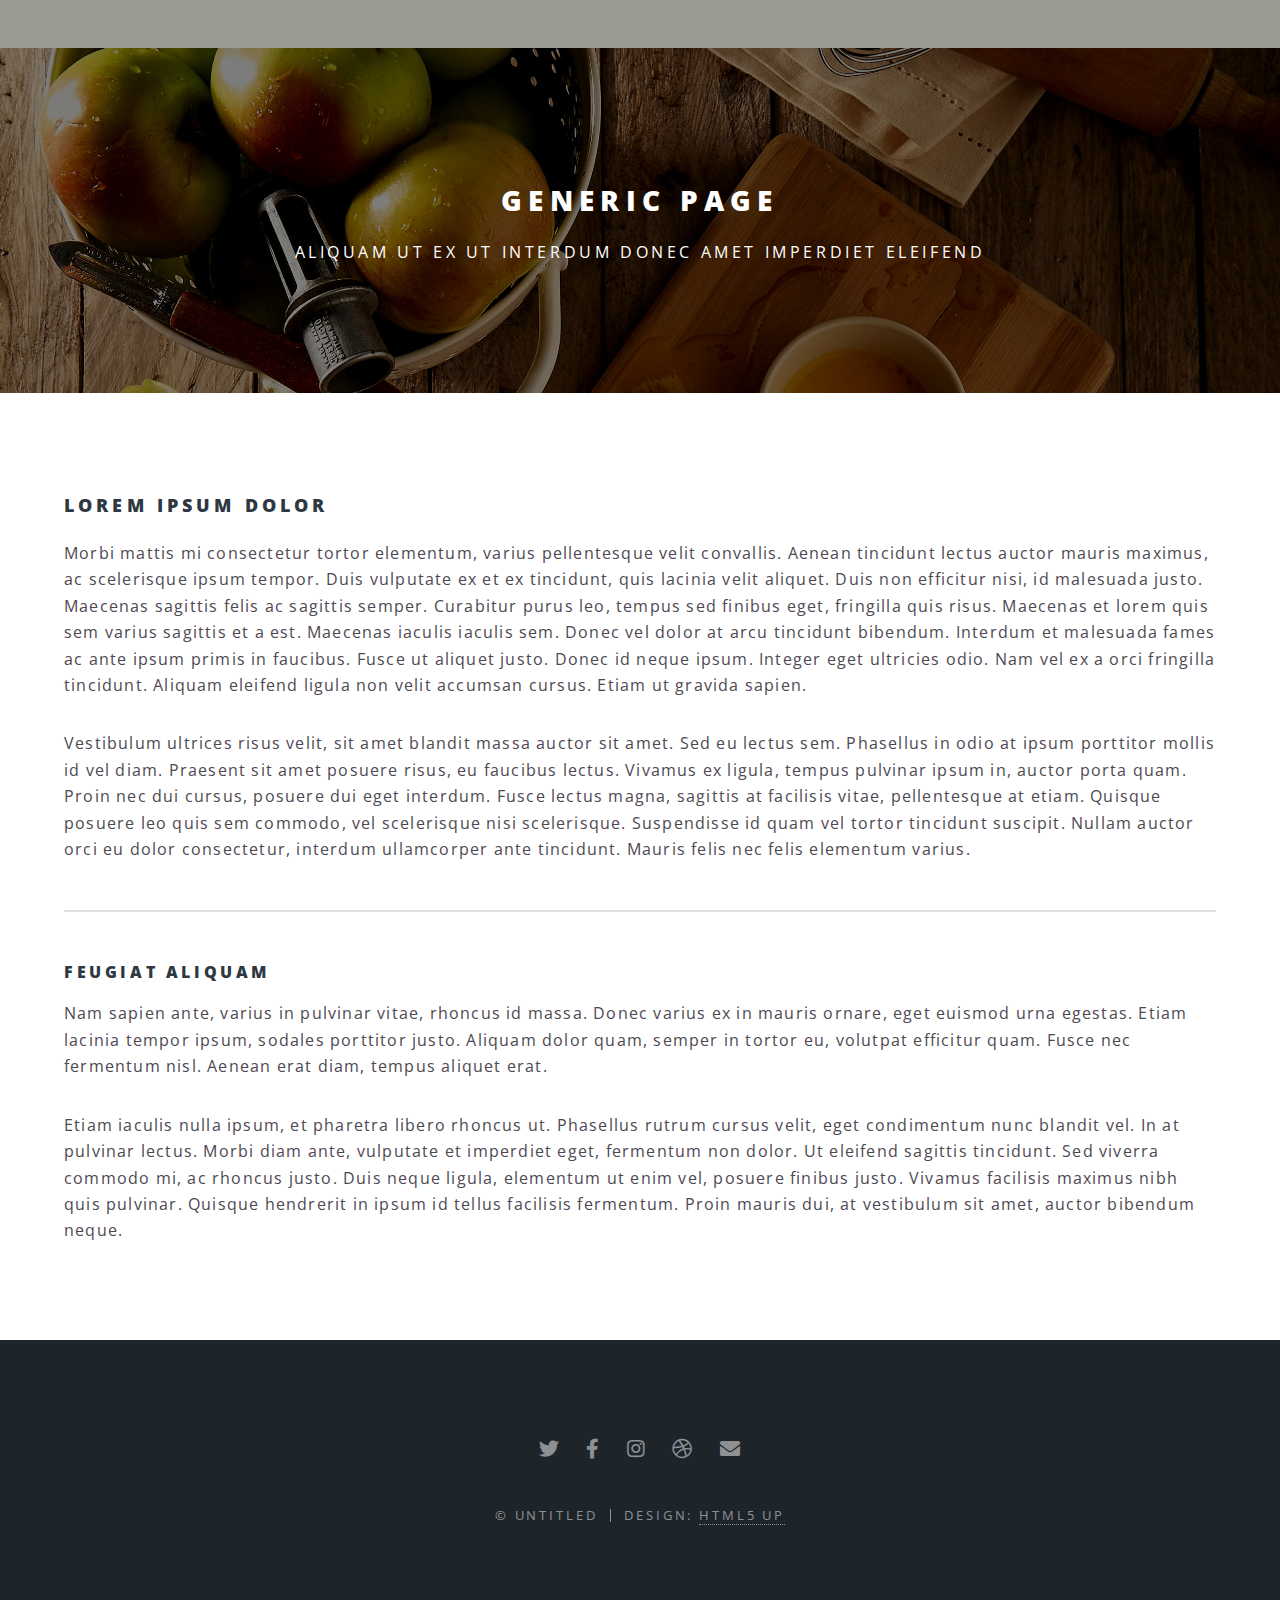
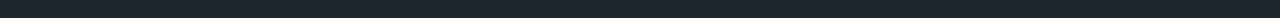
<file: aboutus.html>
<!DOCTYPE HTML>
<html>
	<head>
		<title>Sobre Nosotros</title>
		<meta charset="utf-8" />
		<meta name="viewport" content="width=device-width, initial-scale=1, user-scalable=no" />
		<link rel="stylesheet" href="assets/css/main.css" />
		<noscript><link rel="stylesheet" href="assets/css/noscript.css" /></noscript>
	</head>
	<body class="is-preload">

		<!-- Page Wrapper -->
			<div id="page-wrapper">

				<!-- Header -->
					<header id="header" class="alt">
						<h1><a href="index.html">Fressita</a></h1>
						<nav id="nav">
							<ul>
								
								<li class="special">
									<a href="#menu" class="menuToggle"> </li><span></span></a>
									   
									<div id="menu">
										<ul>
											<li><a href="index.html">Home</a></li> 
											<li><a href="shop.html">Tienda</a></li>
											<li><a href="aboutus.html">Sobre Nosotros</a></li>
											<i class="fa-solid fa-house-chimney"></i>
										</ul>
									</div>
								</li>
							</ul>
						</nav>
					</header>

				<!-- Main -->
					<article id="main">
						<header>
							<h2>Generic Page</h2>
							<p>Aliquam ut ex ut interdum donec amet imperdiet eleifend</p>
						</header>
						<section class="wrapper style5">
							<div class="inner">

								<h3>Lorem ipsum dolor</h3>
								<p>Morbi mattis mi consectetur tortor elementum, varius pellentesque velit convallis. Aenean tincidunt lectus auctor mauris maximus, ac scelerisque ipsum tempor. Duis vulputate ex et ex tincidunt, quis lacinia velit aliquet. Duis non efficitur nisi, id malesuada justo. Maecenas sagittis felis ac sagittis semper. Curabitur purus leo, tempus sed finibus eget, fringilla quis risus. Maecenas et lorem quis sem varius sagittis et a est. Maecenas iaculis iaculis sem. Donec vel dolor at arcu tincidunt bibendum. Interdum et malesuada fames ac ante ipsum primis in faucibus. Fusce ut aliquet justo. Donec id neque ipsum. Integer eget ultricies odio. Nam vel ex a orci fringilla tincidunt. Aliquam eleifend ligula non velit accumsan cursus. Etiam ut gravida sapien.</p>

								<p>Vestibulum ultrices risus velit, sit amet blandit massa auctor sit amet. Sed eu lectus sem. Phasellus in odio at ipsum porttitor mollis id vel diam. Praesent sit amet posuere risus, eu faucibus lectus. Vivamus ex ligula, tempus pulvinar ipsum in, auctor porta quam. Proin nec dui cursus, posuere dui eget interdum. Fusce lectus magna, sagittis at facilisis vitae, pellentesque at etiam. Quisque posuere leo quis sem commodo, vel scelerisque nisi scelerisque. Suspendisse id quam vel tortor tincidunt suscipit. Nullam auctor orci eu dolor consectetur, interdum ullamcorper ante tincidunt. Mauris felis nec felis elementum varius.</p>

								<hr />

								<h4>Feugiat aliquam</h4>
								<p>Nam sapien ante, varius in pulvinar vitae, rhoncus id massa. Donec varius ex in mauris ornare, eget euismod urna egestas. Etiam lacinia tempor ipsum, sodales porttitor justo. Aliquam dolor quam, semper in tortor eu, volutpat efficitur quam. Fusce nec fermentum nisl. Aenean erat diam, tempus aliquet erat.</p>

								<p>Etiam iaculis nulla ipsum, et pharetra libero rhoncus ut. Phasellus rutrum cursus velit, eget condimentum nunc blandit vel. In at pulvinar lectus. Morbi diam ante, vulputate et imperdiet eget, fermentum non dolor. Ut eleifend sagittis tincidunt. Sed viverra commodo mi, ac rhoncus justo. Duis neque ligula, elementum ut enim vel, posuere finibus justo. Vivamus facilisis maximus nibh quis pulvinar. Quisque hendrerit in ipsum id tellus facilisis fermentum. Proin mauris dui, at vestibulum sit amet, auctor bibendum neque.</p>

							</div>
						</section>
					</article>

				<!-- Footer -->
					<footer id="footer">
						<ul class="icons">
							<li><a href="#" class="icon brands fa-twitter"><span class="label">Twitter</span></a></li>
							<li><a href="#" class="icon brands fa-facebook-f"><span class="label">Facebook</span></a></li>
							<li><a href="#" class="icon brands fa-instagram"><span class="label">Instagram</span></a></li>
							<li><a href="#" class="icon brands fa-dribbble"><span class="label">Dribbble</span></a></li>
							<li><a href="#" class="icon solid fa-envelope"><span class="label">Email</span></a></li>
						</ul>
						<ul class="copyright">
							<li>&copy; Untitled</li><li>Design: <a href="http://html5up.net">HTML5 UP</a></li>
						</ul>
					</footer>

			</div>

		<!-- Scripts -->
			<script src="assets/js/jquery.min.js"></script>
			<script src="assets/js/jquery.scrollex.min.js"></script>
			<script src="assets/js/jquery.scrolly.min.js"></script>
			<script src="assets/js/browser.min.js"></script>
			<script src="assets/js/breakpoints.min.js"></script>
			<script src="assets/js/util.js"></script>
			<script src="assets/js/main.js"></script>

	</body>
</html>
</file>
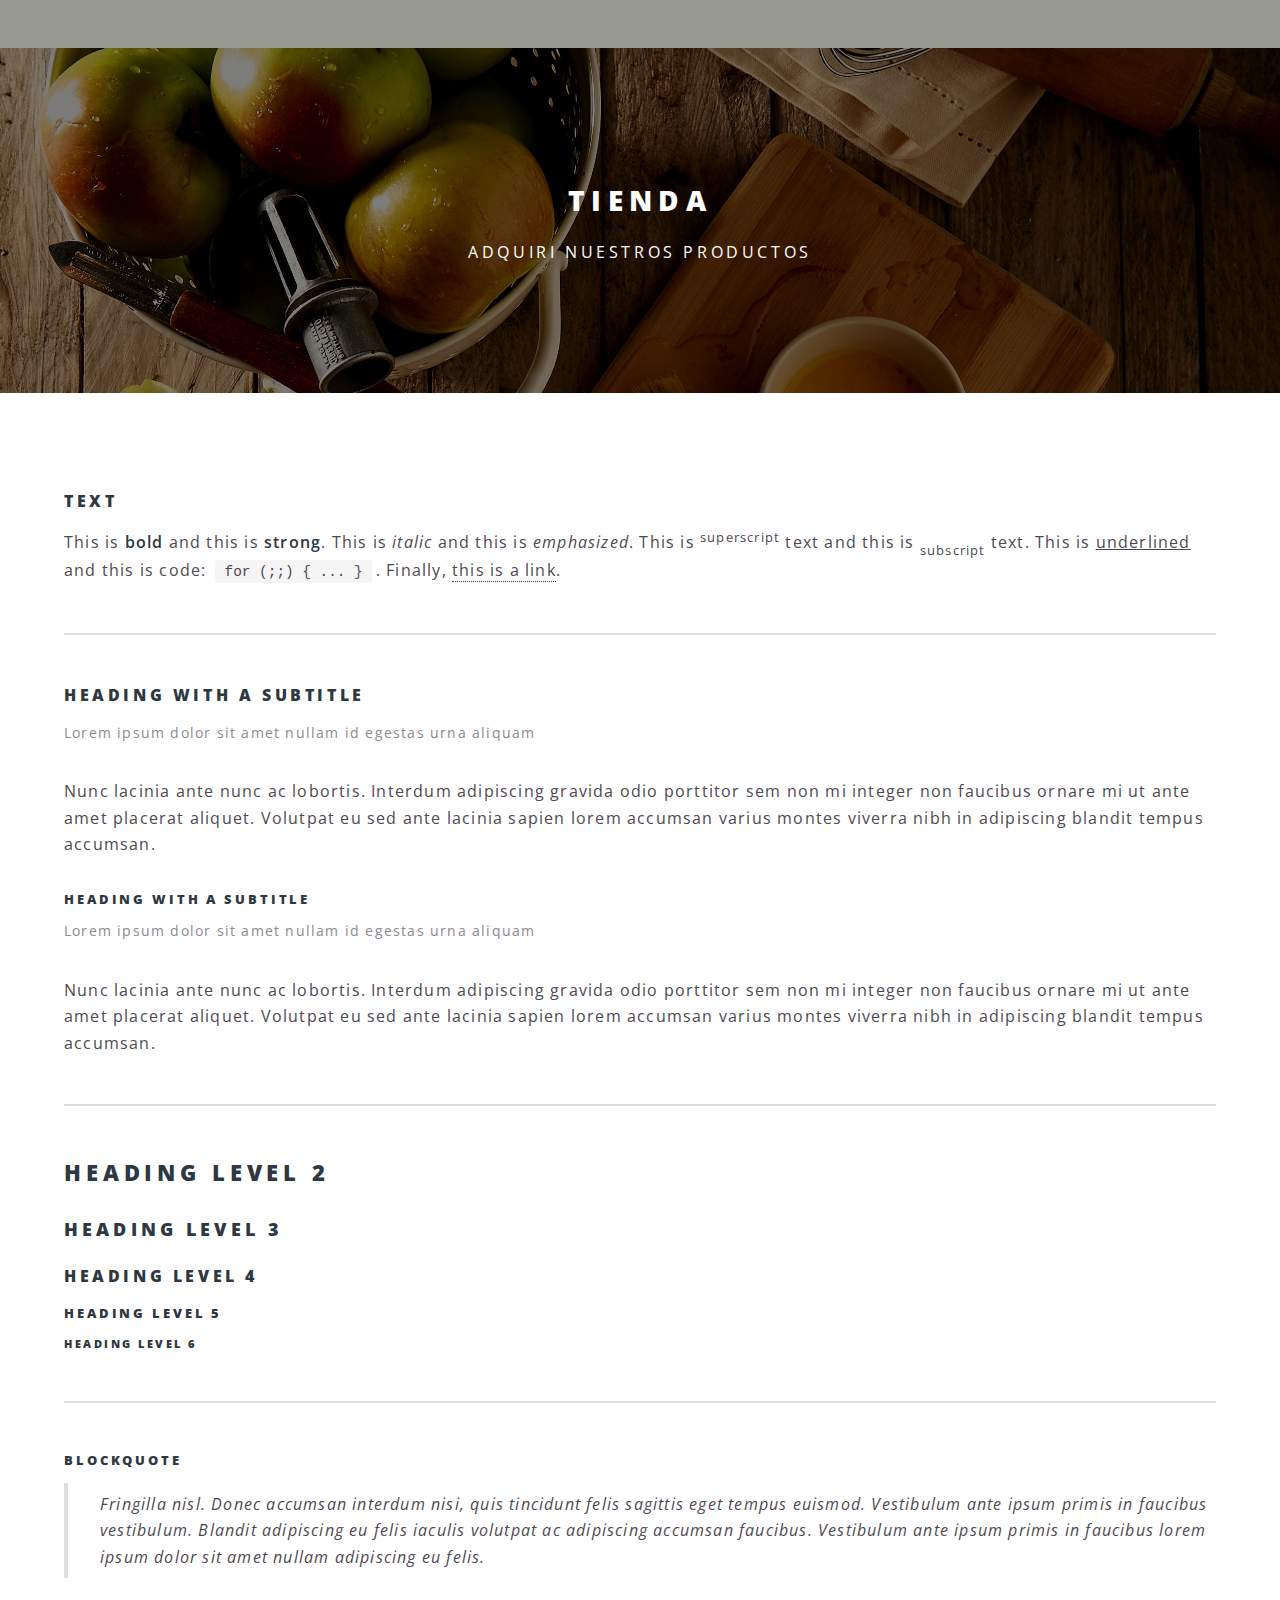
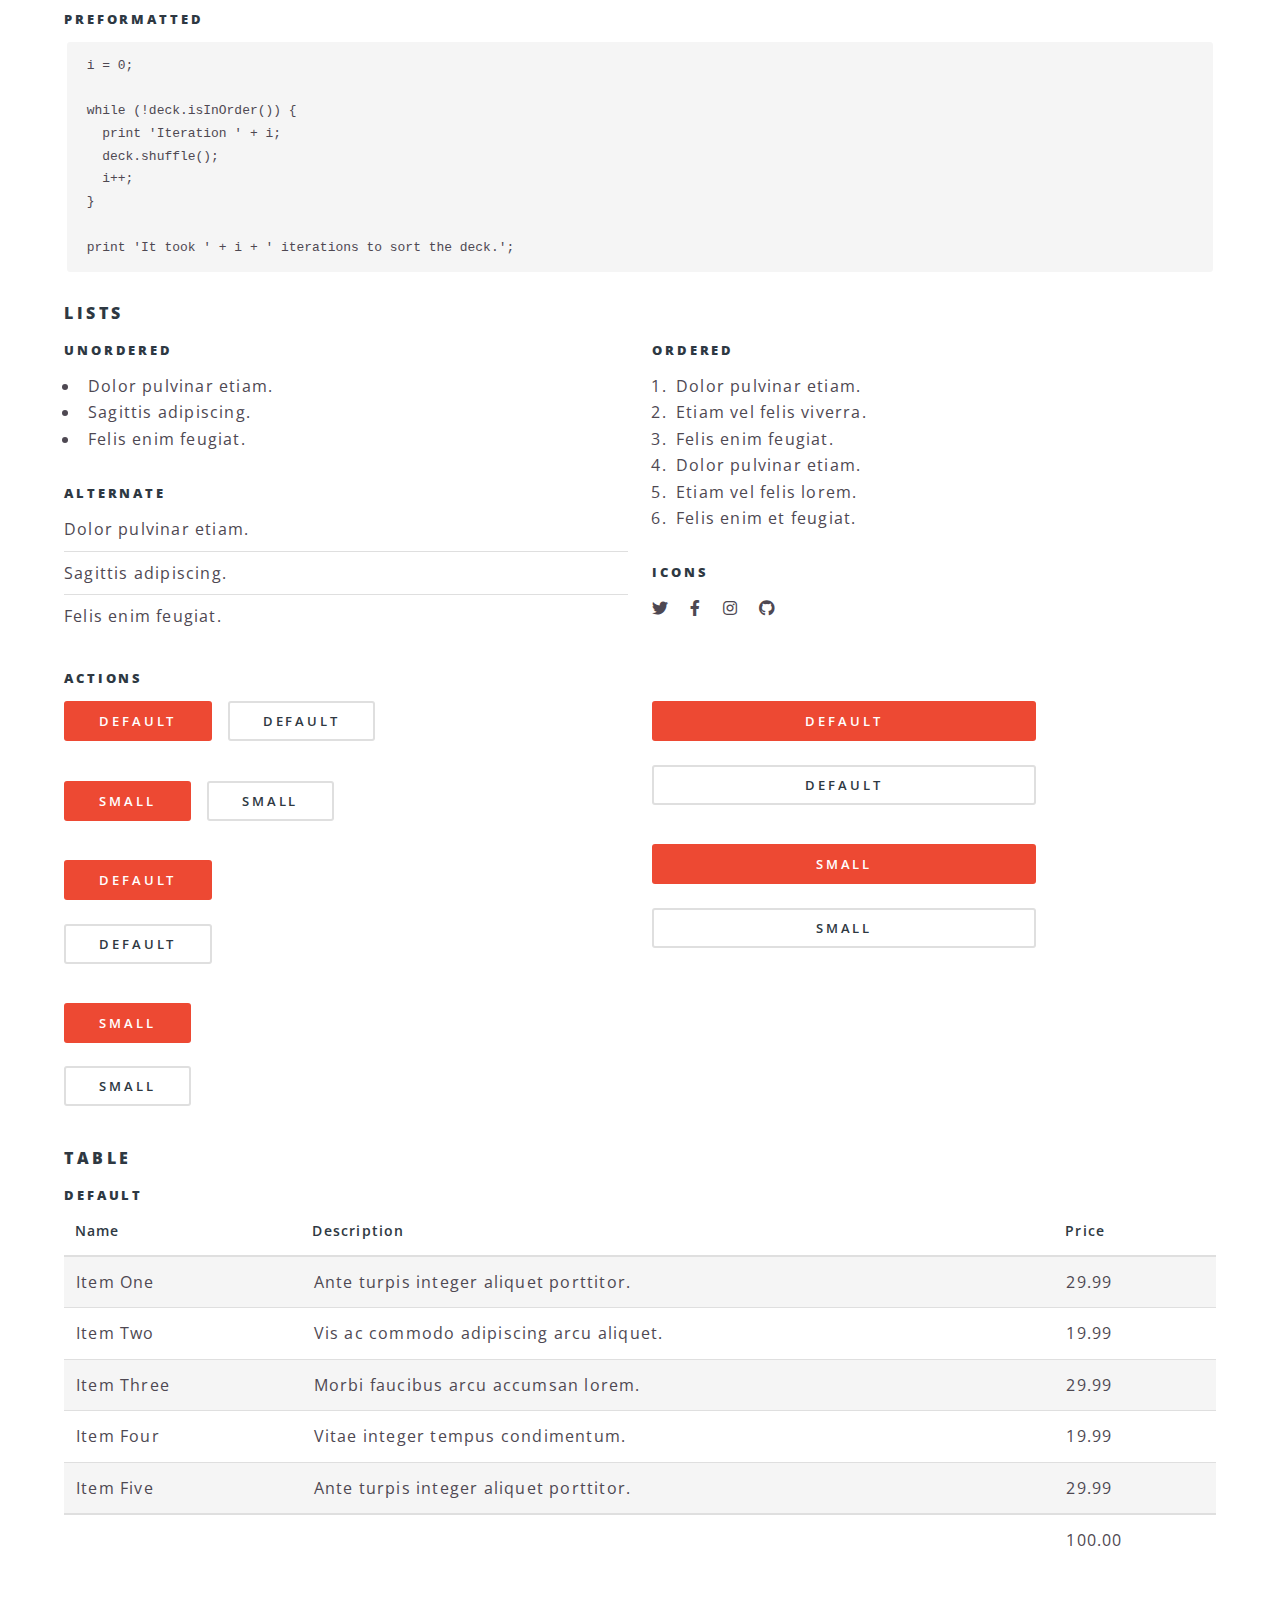
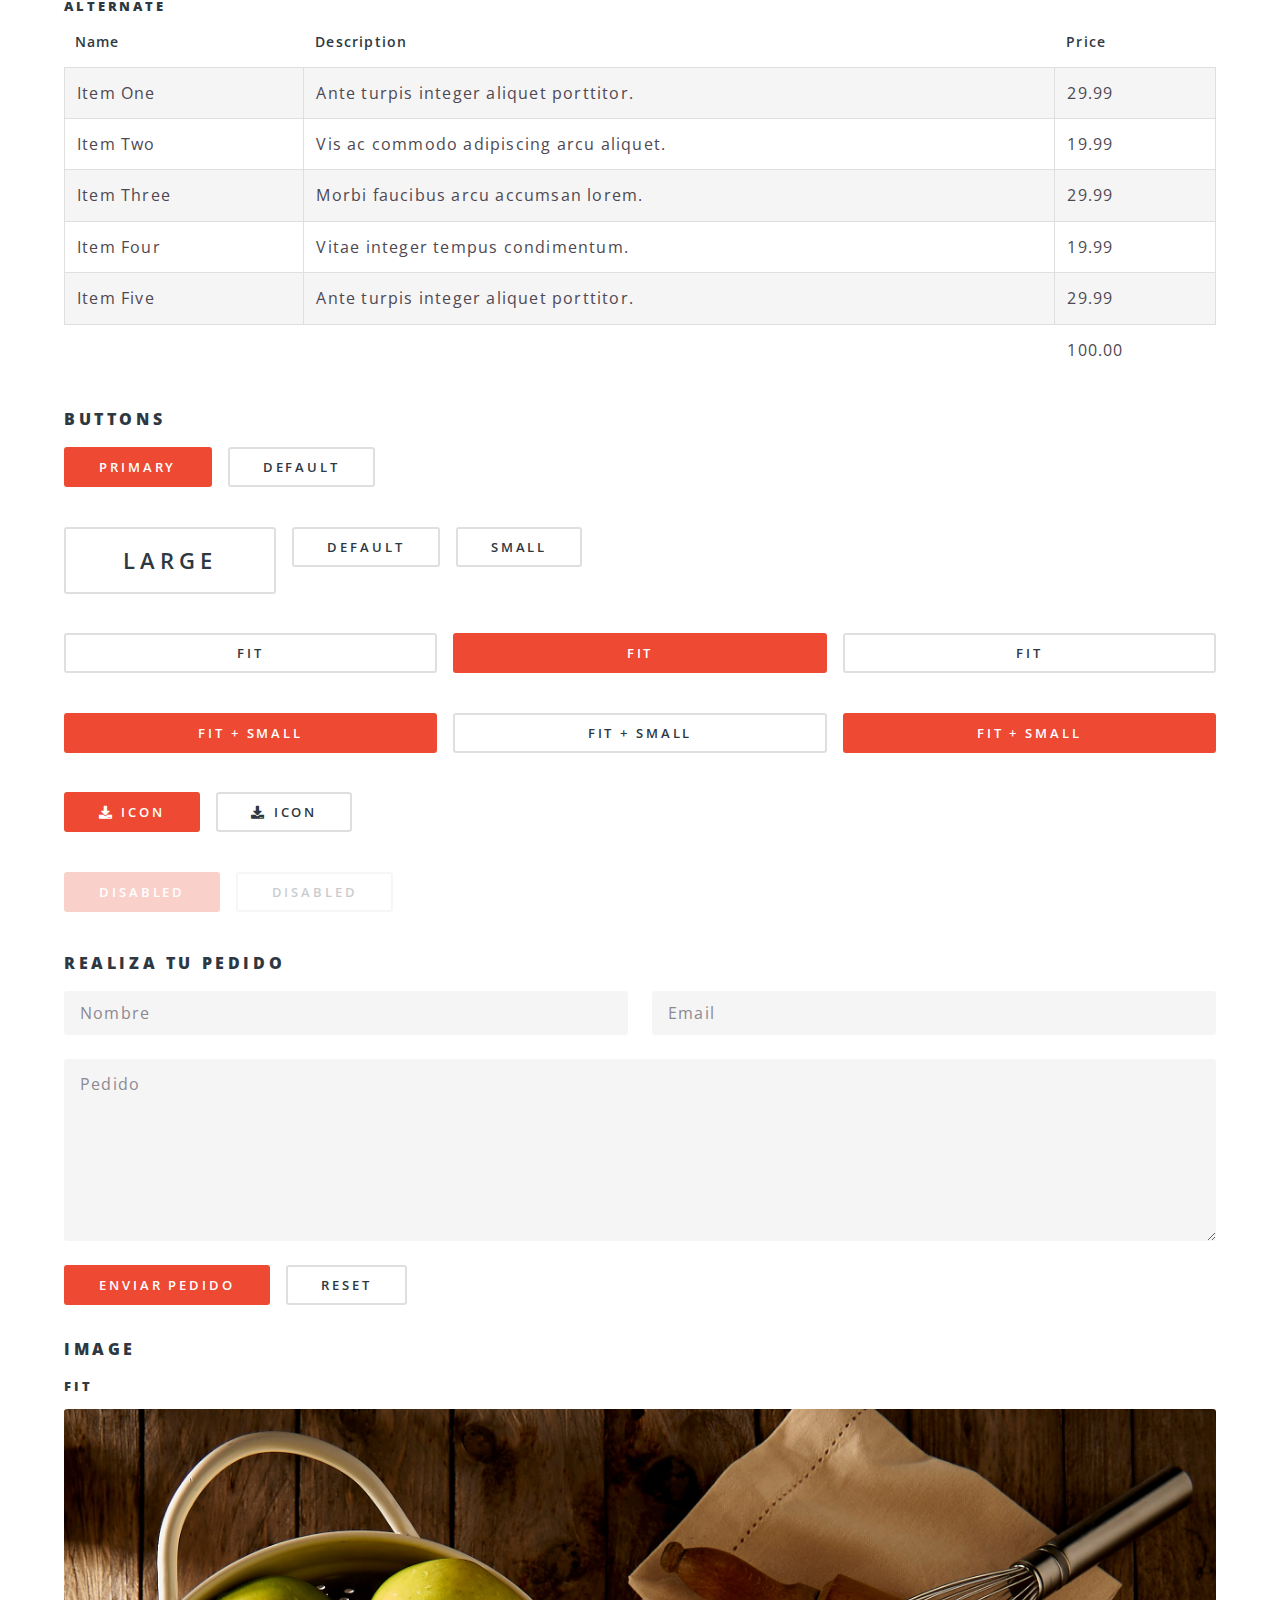
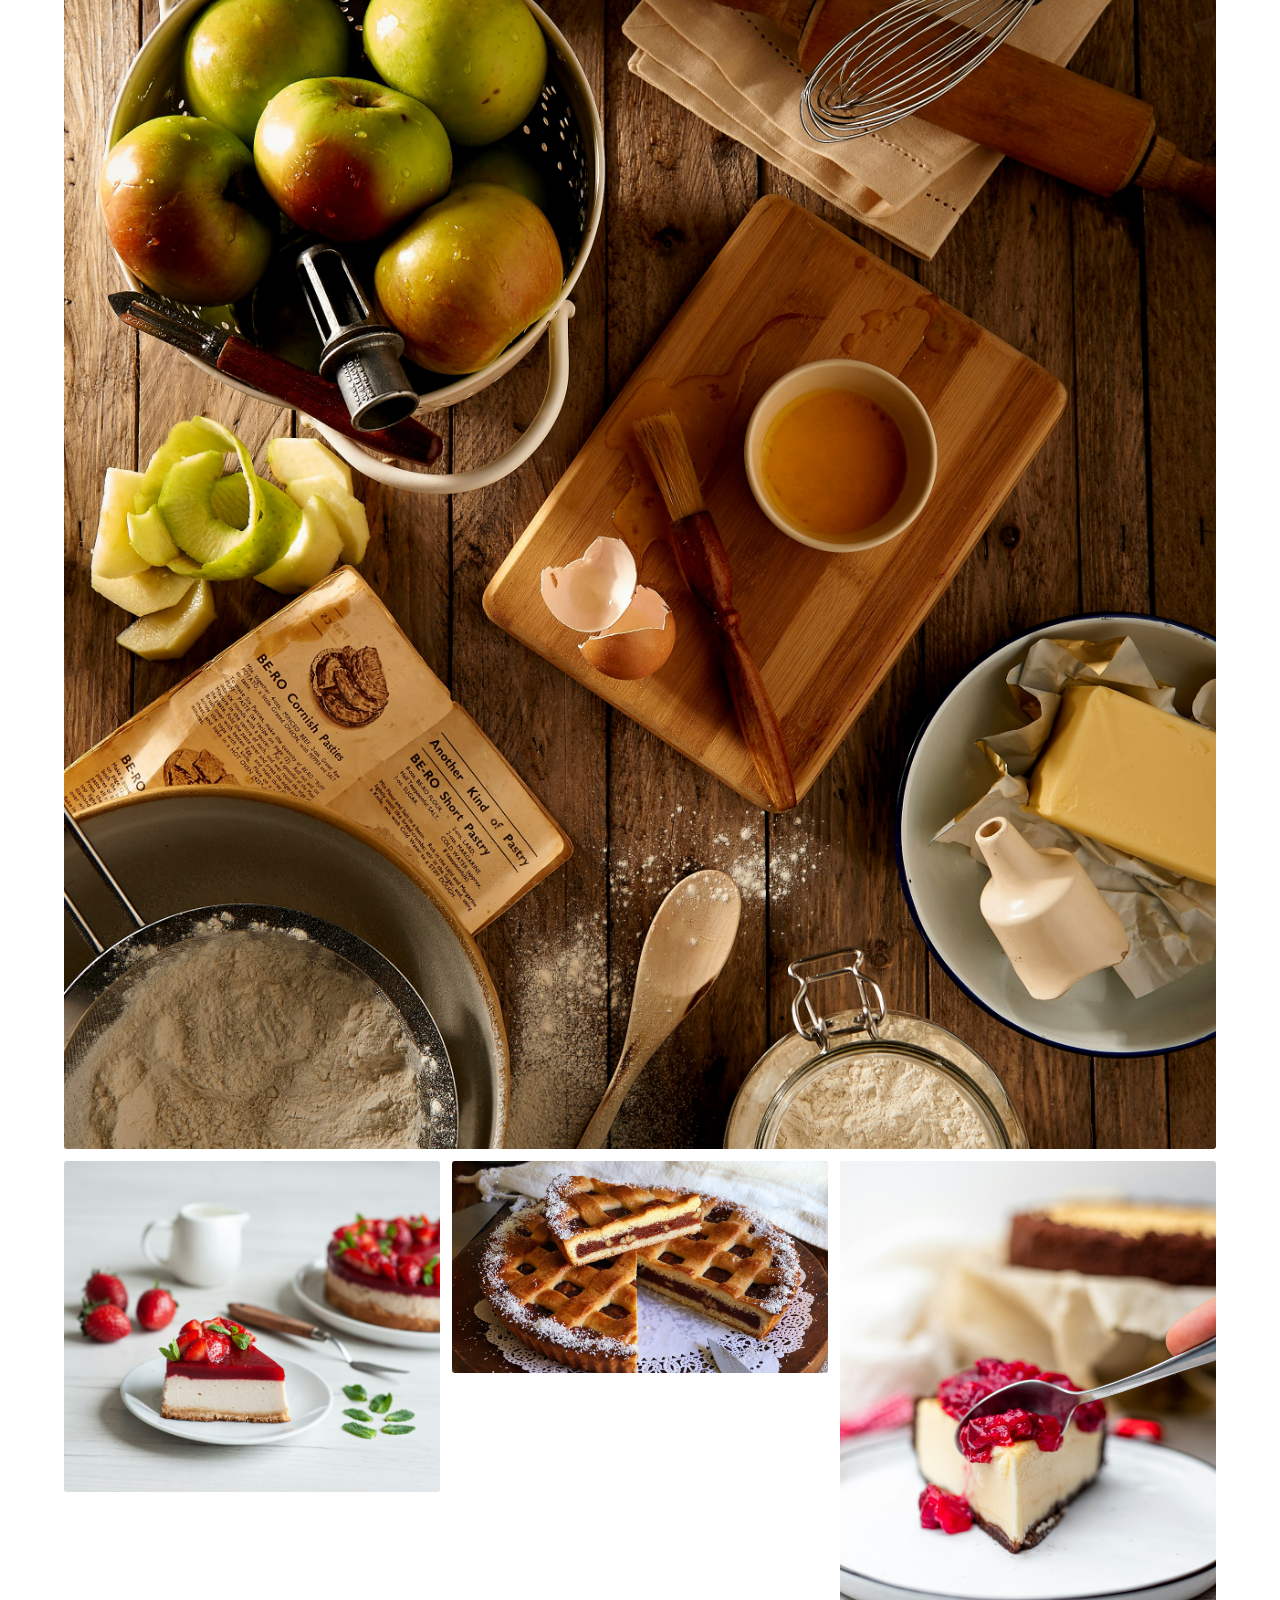
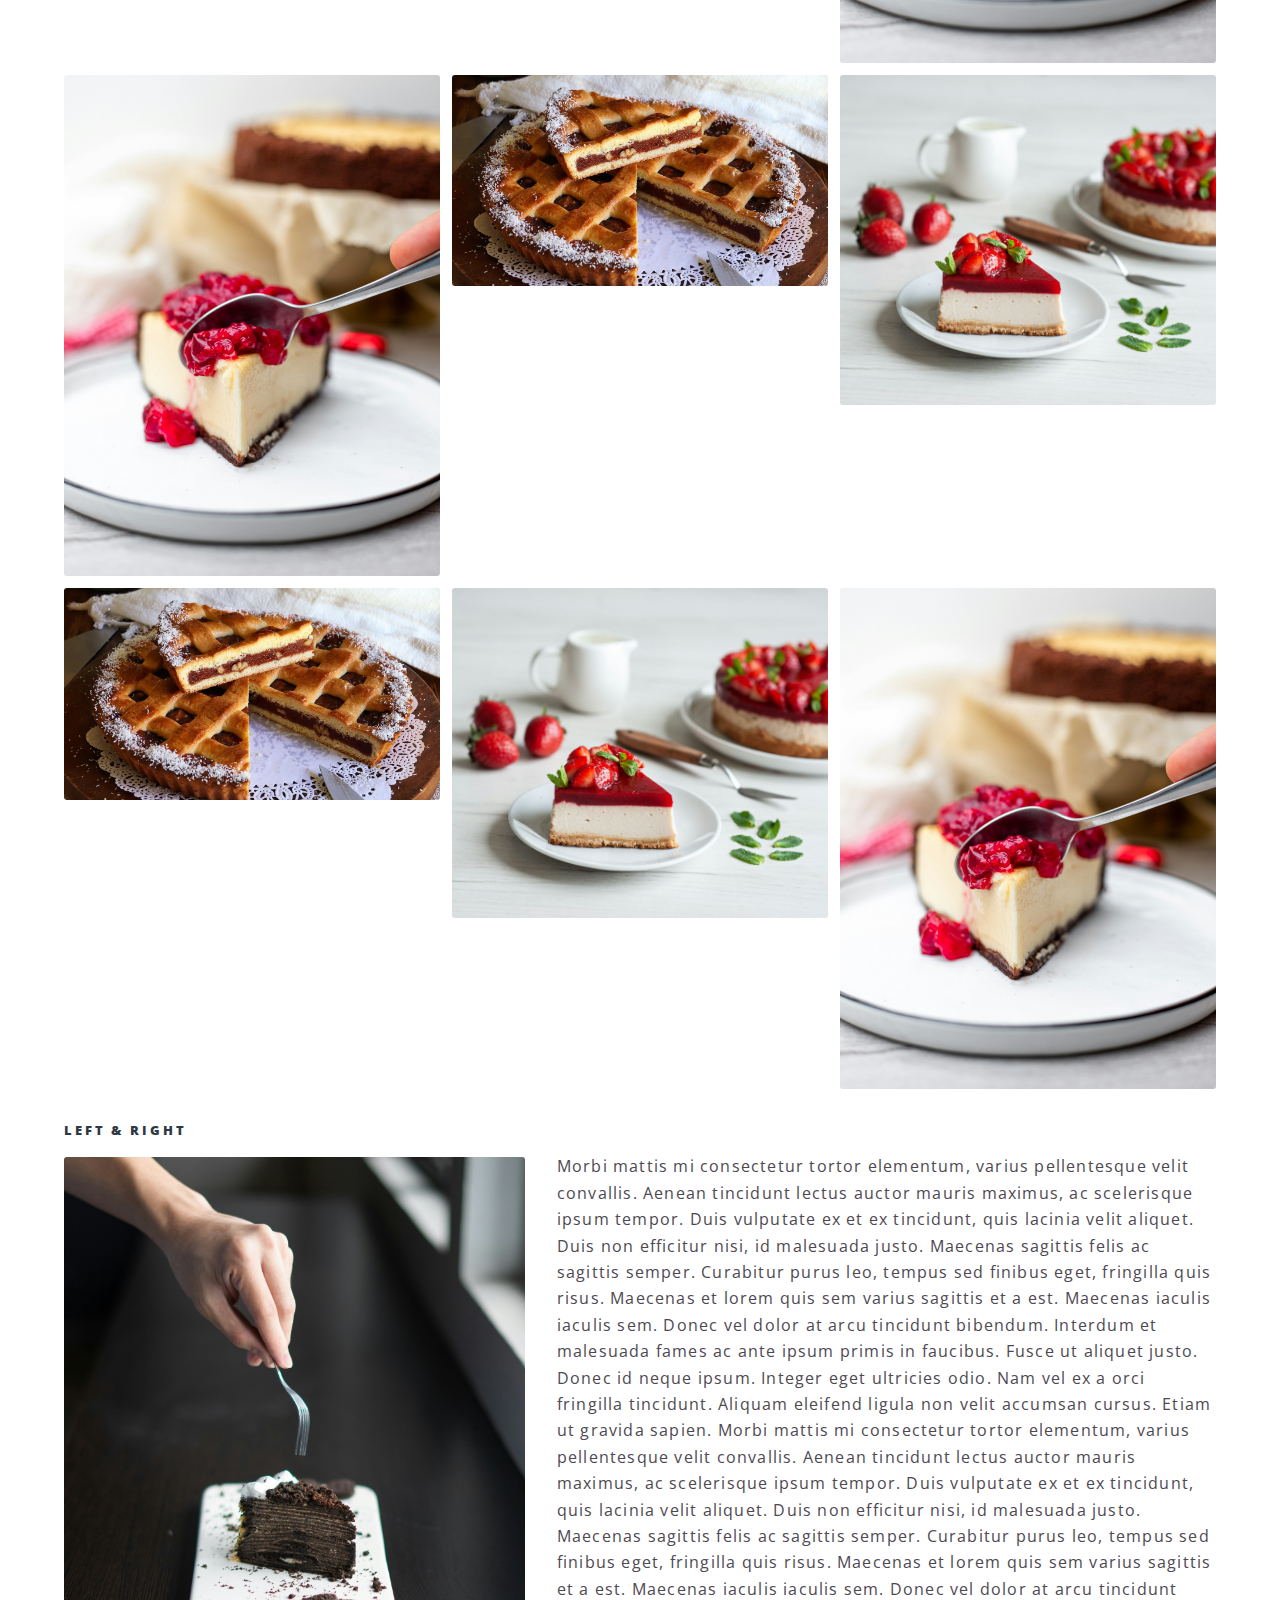
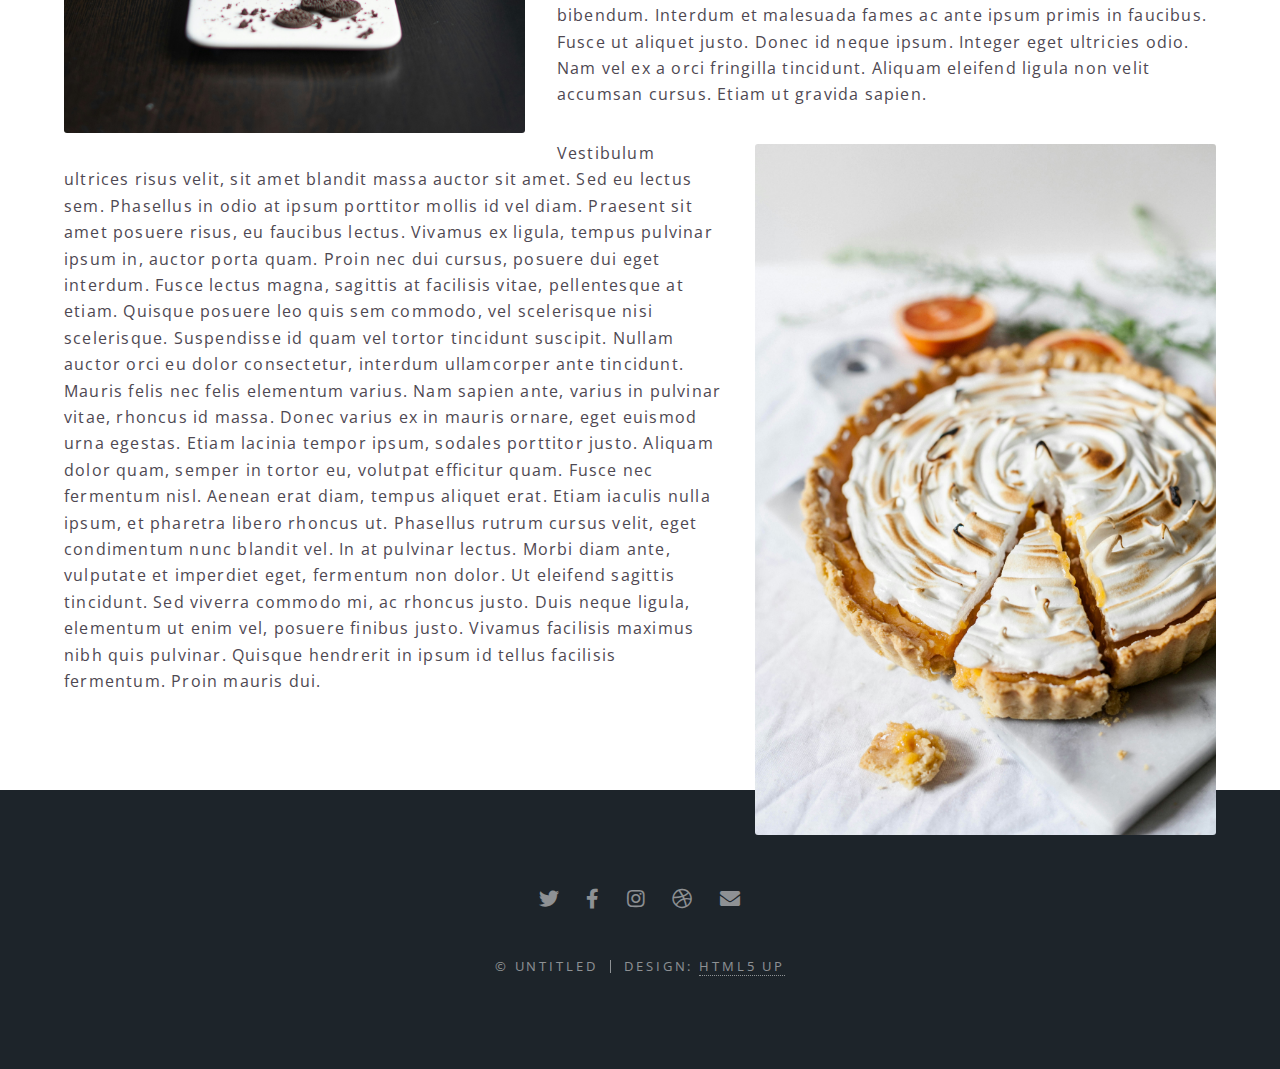
<file: shop.html>
<!DOCTYPE HTML>
<html>
	<head>
		<title>Tienda</title>
		<meta charset="utf-8" />
		<meta name="viewport" content="width=device-width, initial-scale=1, user-scalable=no" />
		<link rel="stylesheet" href="assets/css/main.css" />
		<noscript><link rel="stylesheet" href="assets/css/noscript.css" /></noscript>
	</head>
	<body class="is-preload">

		<!-- Page Wrapper -->
			<div id="page-wrapper">

				<!-- Header -->
						<header id="header" class="alt">
						<h1><a href="index.html">Fressita</a></h1>
						<nav id="nav">
							<ul>
								
								<li class="special">
									<a href="#menu" class="menuToggle"> </li><span></span></a>
									   
									<div id="menu">
										<ul>
											<li><a href="index.html">Home</a></li> 
											<li><a href="shop.html">Tienda</a></li>
											<li><a href="aboutus.html">Sobre Nosotros</a></li>
											<i class="fa-solid fa-house-chimney"></i>
										</ul>
									</div>
								</li>
							</ul>
						</nav>
					</header>
				<!-- Main -->
					<article id="main">
						<header>
							<h2>Tienda</h2>
							<p>Adquiri Nuestros Productos</p>
						</header>
						<section class="wrapper style5">
							<div class="inner">

								<section>
									<h4>Text</h4>
									<p>This is <b>bold</b> and this is <strong>strong</strong>. This is <i>italic</i> and this is <em>emphasized</em>.
									This is <sup>superscript</sup> text and this is <sub>subscript</sub> text.
									This is <u>underlined</u> and this is code: <code>for (;;) { ... }</code>. Finally, <a href="#">this is a link</a>.</p>
									<hr />
									<header>
										<h4>Heading with a Subtitle</h4>
										<p>Lorem ipsum dolor sit amet nullam id egestas urna aliquam</p>
									</header>
									<p>Nunc lacinia ante nunc ac lobortis. Interdum adipiscing gravida odio porttitor sem non mi integer non faucibus ornare mi ut ante amet placerat aliquet. Volutpat eu sed ante lacinia sapien lorem accumsan varius montes viverra nibh in adipiscing blandit tempus accumsan.</p>
									<header>
										<h5>Heading with a Subtitle</h5>
										<p>Lorem ipsum dolor sit amet nullam id egestas urna aliquam</p>
									</header>
									<p>Nunc lacinia ante nunc ac lobortis. Interdum adipiscing gravida odio porttitor sem non mi integer non faucibus ornare mi ut ante amet placerat aliquet. Volutpat eu sed ante lacinia sapien lorem accumsan varius montes viverra nibh in adipiscing blandit tempus accumsan.</p>
									<hr />
									<h2>Heading Level 2</h2>
									<h3>Heading Level 3</h3>
									<h4>Heading Level 4</h4>
									<h5>Heading Level 5</h5>
									<h6>Heading Level 6</h6>
									<hr />
									<h5>Blockquote</h5>
									<blockquote>Fringilla nisl. Donec accumsan interdum nisi, quis tincidunt felis sagittis eget tempus euismod. Vestibulum ante ipsum primis in faucibus vestibulum. Blandit adipiscing eu felis iaculis volutpat ac adipiscing accumsan faucibus. Vestibulum ante ipsum primis in faucibus lorem ipsum dolor sit amet nullam adipiscing eu felis.</blockquote>
									<h5>Preformatted</h5>
									<pre><code>i = 0;

while (!deck.isInOrder()) {
  print 'Iteration ' + i;
  deck.shuffle();
  i++;
}

print 'It took ' + i + ' iterations to sort the deck.';</code></pre>
								</section>

								<section>
									<h4>Lists</h4>
									<div class="row">
										<div class="col-6 col-12-medium">
											<h5>Unordered</h5>
											<ul>
												<li>Dolor pulvinar etiam.</li>
												<li>Sagittis adipiscing.</li>
												<li>Felis enim feugiat.</li>
											</ul>
											<h5>Alternate</h5>
											<ul class="alt">
												<li>Dolor pulvinar etiam.</li>
												<li>Sagittis adipiscing.</li>
												<li>Felis enim feugiat.</li>
											</ul>
										</div>
										<div class="col-6 col-12-medium">
											<h5>Ordered</h5>
											<ol>
												<li>Dolor pulvinar etiam.</li>
												<li>Etiam vel felis viverra.</li>
												<li>Felis enim feugiat.</li>
												<li>Dolor pulvinar etiam.</li>
												<li>Etiam vel felis lorem.</li>
												<li>Felis enim et feugiat.</li>
											</ol>
											<h5>Icons</h5>
											<ul class="icons">
												<li><a href="#" class="icon brands fa-twitter"><span class="label">Twitter</span></a></li>
												<li><a href="#" class="icon brands fa-facebook-f"><span class="label">Facebook</span></a></li>
												<li><a href="#" class="icon brands fa-instagram"><span class="label">Instagram</span></a></li>
												<li><a href="#" class="icon brands fa-github"><span class="label">Github</span></a></li>
											</ul>
										</div>
									</div>
									<h5>Actions</h5>
									<div class="row">
										<div class="col-6 col-12-medium">
											<ul class="actions">
												<li><a href="#" class="button primary">Default</a></li>
												<li><a href="#" class="button">Default</a></li>
											</ul>
											<ul class="actions small">
												<li><a href="#" class="button primary small">Small</a></li>
												<li><a href="#" class="button small">Small</a></li>
											</ul>
											<ul class="actions stacked">
												<li><a href="#" class="button primary">Default</a></li>
												<li><a href="#" class="button">Default</a></li>
											</ul>
											<ul class="actions stacked">
												<li><a href="#" class="button primary small">Small</a></li>
												<li><a href="#" class="button small">Small</a></li>
											</ul>
										</div>
										<div class="col-6 col-12-medium">
											<ul class="actions stacked">
												<li><a href="#" class="button primary fit">Default</a></li>
												<li><a href="#" class="button fit">Default</a></li>
											</ul>
											<ul class="actions stacked">
												<li><a href="#" class="button primary small fit">Small</a></li>
												<li><a href="#" class="button small fit">Small</a></li>
											</ul>
										</div>
									</div>
								</section>

								<section>
									<h4>Table</h4>
									<h5>Default</h5>
									<div class="table-wrapper">
										<table>
											<thead>
												<tr>
													<th>Name</th>
													<th>Description</th>
													<th>Price</th>
												</tr>
											</thead>
											<tbody>
												<tr>
													<td>Item One</td>
													<td>Ante turpis integer aliquet porttitor.</td>
													<td>29.99</td>
												</tr>
												<tr>
													<td>Item Two</td>
													<td>Vis ac commodo adipiscing arcu aliquet.</td>
													<td>19.99</td>
												</tr>
												<tr>
													<td>Item Three</td>
													<td> Morbi faucibus arcu accumsan lorem.</td>
													<td>29.99</td>
												</tr>
												<tr>
													<td>Item Four</td>
													<td>Vitae integer tempus condimentum.</td>
													<td>19.99</td>
												</tr>
												<tr>
													<td>Item Five</td>
													<td>Ante turpis integer aliquet porttitor.</td>
													<td>29.99</td>
												</tr>
											</tbody>
											<tfoot>
												<tr>
													<td colspan="2"></td>
													<td>100.00</td>
												</tr>
											</tfoot>
										</table>
									</div>

									<h5>Alternate</h5>
									<div class="table-wrapper">
										<table class="alt">
											<thead>
												<tr>
													<th>Name</th>
													<th>Description</th>
													<th>Price</th>
												</tr>
											</thead>
											<tbody>
												<tr>
													<td>Item One</td>
													<td>Ante turpis integer aliquet porttitor.</td>
													<td>29.99</td>
												</tr>
												<tr>
													<td>Item Two</td>
													<td>Vis ac commodo adipiscing arcu aliquet.</td>
													<td>19.99</td>
												</tr>
												<tr>
													<td>Item Three</td>
													<td> Morbi faucibus arcu accumsan lorem.</td>
													<td>29.99</td>
												</tr>
												<tr>
													<td>Item Four</td>
													<td>Vitae integer tempus condimentum.</td>
													<td>19.99</td>
												</tr>
												<tr>
													<td>Item Five</td>
													<td>Ante turpis integer aliquet porttitor.</td>
													<td>29.99</td>
												</tr>
											</tbody>
											<tfoot>
												<tr>
													<td colspan="2"></td>
													<td>100.00</td>
												</tr>
											</tfoot>
										</table>
									</div>
								</section>

								<section>
									<h4>Buttons</h4>
									<ul class="actions">
										<li><a href="#" class="button primary">Primary</a></li>
										<li><a href="#" class="button">Default</a></li>
									</ul>
									<ul class="actions">
										<li><a href="#" class="button large">Large</a></li>
										<li><a href="#" class="button">Default</a></li>
										<li><a href="#" class="button small">Small</a></li>
									</ul>
									<ul class="actions fit">
										<li><a href="#" class="button fit">Fit</a></li>
										<li><a href="#" class="button primary fit">Fit</a></li>
										<li><a href="#" class="button fit">Fit</a></li>
									</ul>
									<ul class="actions fit small">
										<li><a href="#" class="button primary fit small">Fit + Small</a></li>
										<li><a href="#" class="button fit small">Fit + Small</a></li>
										<li><a href="#" class="button primary fit small">Fit + Small</a></li>
									</ul>
									<ul class="actions">
										<li><a href="#" class="button primary icon solid fa-download">Icon</a></li>
										<li><a href="#" class="button icon solid fa-download">Icon</a></li>
									</ul>
									<ul class="actions">
										<li><span class="button primary disabled">Disabled</span></li>
										<li><span class="button disabled">Disabled</span></li>
									</ul>
								</section>
<!-------------Form-------------------------->
								<section>
									<h4>Realiza tu pedido</h4>
									<form method="post" action="assets/php/procesar_pedido.php" id="pedidoForm">
										<div class="row gtr-uniform">
											<div class="col-6 col-12-xsmall">
												<input type="text" name="nombre" id="nombre" value="" placeholder="Nombre" required />
											</div>
											<div class="col-6 col-12-xsmall">
												<input type="email" name="email" id="email" value="" placeholder="Email" required />
											</div>
											<div class="col-12">
												<textarea name="pedido" id="pedido" placeholder="Pedido" rows="6" required></textarea>
											</div>
											<div class="col-12">
												<ul class="actions">
													<li><input type="submit" value="Enviar Pedido" class="primary" /></li>
													<li><input type="reset" value="Reset" /></li>
												</ul>
											</div>
										</div>
									</form>
								</section>

<!----------------->
								<section>
									<h4>Image</h4>
									<h5>Fit</h5>
									<div class="box alt">
										<div class="row gtr-50 gtr-uniform">
											<div class="col-12"><span class="image fit"><img src="images/banner.jpg" alt="" /></span></div>
											<div class="col-4"><span class="image fit"><img src="images/pic01.jpg" alt="" /></span></div>
											<div class="col-4"><span class="image fit"><img src="images/pic02.jpg" alt="" /></span></div>
											<div class="col-4"><span class="image fit"><img src="images/pic03.jpg" alt="" /></span></div>
											<div class="col-4"><span class="image fit"><img src="images/pic03.jpg" alt="" /></span></div>
											<div class="col-4"><span class="image fit"><img src="images/pic02.jpg" alt="" /></span></div>
											<div class="col-4"><span class="image fit"><img src="images/pic01.jpg" alt="" /></span></div>
											<div class="col-4"><span class="image fit"><img src="images/pic02.jpg" alt="" /></span></div>
											<div class="col-4"><span class="image fit"><img src="images/pic01.jpg" alt="" /></span></div>
											<div class="col-4"><span class="image fit"><img src="images/pic03.jpg" alt="" /></span></div>
										</div>
									</div>
									<h5>Left &amp; Right</h5>
									<p><span class="image left"><img src="images/pic04.jpg" alt="" /></span>Morbi mattis mi consectetur tortor elementum, varius pellentesque velit convallis. Aenean tincidunt lectus auctor mauris maximus, ac scelerisque ipsum tempor. Duis vulputate ex et ex tincidunt, quis lacinia velit aliquet. Duis non efficitur nisi, id malesuada justo. Maecenas sagittis felis ac sagittis semper. Curabitur purus leo, tempus sed finibus eget, fringilla quis risus. Maecenas et lorem quis sem varius sagittis et a est. Maecenas iaculis iaculis sem. Donec vel dolor at arcu tincidunt bibendum. Interdum et malesuada fames ac ante ipsum primis in faucibus. Fusce ut aliquet justo. Donec id neque ipsum. Integer eget ultricies odio. Nam vel ex a orci fringilla tincidunt. Aliquam eleifend ligula non velit accumsan cursus. Etiam ut gravida sapien. Morbi mattis mi consectetur tortor elementum, varius pellentesque velit convallis. Aenean tincidunt lectus auctor mauris maximus, ac scelerisque ipsum tempor. Duis vulputate ex et ex tincidunt, quis lacinia velit aliquet. Duis non efficitur nisi, id malesuada justo. Maecenas sagittis felis ac sagittis semper. Curabitur purus leo, tempus sed finibus eget, fringilla quis risus. Maecenas et lorem quis sem varius sagittis et a est. Maecenas iaculis iaculis sem. Donec vel dolor at arcu tincidunt bibendum. Interdum et malesuada fames ac ante ipsum primis in faucibus. Fusce ut aliquet justo. Donec id neque ipsum. Integer eget ultricies odio. Nam vel ex a orci fringilla tincidunt. Aliquam eleifend ligula non velit accumsan cursus. Etiam ut gravida sapien.</p>
									<p><span class="image right"><img src="images/pic05.jpg" alt="" /></span>Vestibulum ultrices risus velit, sit amet blandit massa auctor sit amet. Sed eu lectus sem. Phasellus in odio at ipsum porttitor mollis id vel diam. Praesent sit amet posuere risus, eu faucibus lectus. Vivamus ex ligula, tempus pulvinar ipsum in, auctor porta quam. Proin nec dui cursus, posuere dui eget interdum. Fusce lectus magna, sagittis at facilisis vitae, pellentesque at etiam. Quisque posuere leo quis sem commodo, vel scelerisque nisi scelerisque. Suspendisse id quam vel tortor tincidunt suscipit. Nullam auctor orci eu dolor consectetur, interdum ullamcorper ante tincidunt. Mauris felis nec felis elementum varius. Nam sapien ante, varius in pulvinar vitae, rhoncus id massa. Donec varius ex in mauris ornare, eget euismod urna egestas. Etiam lacinia tempor ipsum, sodales porttitor justo. Aliquam dolor quam, semper in tortor eu, volutpat efficitur quam. Fusce nec fermentum nisl. Aenean erat diam, tempus aliquet erat. Etiam iaculis nulla ipsum, et pharetra libero rhoncus ut. Phasellus rutrum cursus velit, eget condimentum nunc blandit vel. In at pulvinar lectus. Morbi diam ante, vulputate et imperdiet eget, fermentum non dolor. Ut eleifend sagittis tincidunt. Sed viverra commodo mi, ac rhoncus justo. Duis neque ligula, elementum ut enim vel, posuere finibus justo. Vivamus facilisis maximus nibh quis pulvinar. Quisque hendrerit in ipsum id tellus facilisis fermentum. Proin mauris dui.</p>
								</section>

							</div>
						</section>
					</article>

				<!-- Footer -->
					<footer id="footer">
						<ul class="icons">
							<li><a href="#" class="icon brands fa-twitter"><span class="label">Twitter</span></a></li>
							<li><a href="#" class="icon brands fa-facebook-f"><span class="label">Facebook</span></a></li>
							<li><a href="#" class="icon brands fa-instagram"><span class="label">Instagram</span></a></li>
							<li><a href="#" class="icon brands fa-dribbble"><span class="label">Dribbble</span></a></li>
							<li><a href="#" class="icon solid fa-envelope"><span class="label">Email</span></a></li>
						</ul>
						<ul class="copyright">
							<li>&copy; Untitled</li><li>Design: <a href="http://html5up.net">HTML5 UP</a></li>
						</ul>
					</footer>

			</div>

		<!-- Scripts -->
			<script src="assets/js/jquery.min.js"></script>
			<script src="assets/js/jquery.scrollex.min.js"></script>
			<script src="assets/js/jquery.scrolly.min.js"></script>
			<script src="assets/js/browser.min.js"></script>
			<script src="assets/js/breakpoints.min.js"></script>
			<script src="assets/js/util.js"></script>
			<script src="assets/js/main.js"></script>

	</body>
</html>
</file>
<file: assets/css/noscript.css>
/*
	Spectral by HTML5 UP
	html5up.net | @ajlkn
	Free for personal and commercial use under the CCA 3.0 license (html5up.net/license)
*/

/* Banner */

	body.is-preload #banner h2 {
		-moz-transform: none;
		-webkit-transform: none;
		-ms-transform: none;
		transform: none;
		opacity: 1;
	}

		body.is-preload #banner h2:before, body.is-preload #banner h2:after {
			width: 100%;
		}

	body.is-preload #banner .more {
		-moz-transform: none;
		-webkit-transform: none;
		-ms-transform: none;
		transform: none;
		opacity: 1;
	}

	body.is-preload #banner:after {
		opacity: 0;
	}
</file>
<file: assets/css/main.css>
@import url(fontawesome-all.min.css);
@import url("https://fonts.googleapis.com/css?family=Open+Sans:400,400italic,600,600italic,800,800italic");

html, body, div, span, applet, object,
iframe, h1, h2, h3, h4, h5, h6, p, blockquote,
pre, a, abbr, acronym, address, big, cite,
code, del, dfn, em, img, ins, kbd, q, s, samp,
small, strike, strong, sub, sup, tt, var, b,
u, i, center, dl, dt, dd, ol, ul, li, fieldset,
form, label, legend, table, caption, tbody,
tfoot, thead, tr, th, td, article, aside,
canvas, details, embed, figure, figcaption,
footer, header, hgroup, menu, nav, output, ruby,
section, summary, time, mark, audio, video {
	margin: 0;
	padding: 0;
	border: 0;
	font-size: 100%;
	font: inherit;
	vertical-align: baseline;}

article, aside, details, figcaption, figure,
footer, header, hgroup, menu, nav, section {
	display: block;}

body {
	line-height: 1;
}

ol, ul {
	list-style: none;
}

blockquote, q {
	quotes: none;
}

	blockquote:before, blockquote:after, q:before, q:after {
		content: '';
		content: none;
	}

table {
	border-collapse: collapse;
	border-spacing: 0;
}

body {
	-webkit-text-size-adjust: none;
}

mark {
	background-color: transparent;
	color: inherit;
}

input::-moz-focus-inner {
	border: 0;
	padding: 0;
}

input, select, textarea {
	-moz-appearance: none;
	-webkit-appearance: none;
	-ms-appearance: none;
	appearance: none;
}

/* Basic */

	@-ms-viewport {
		width: device-width;
	}

	html {
		box-sizing: border-box;
	}

	*, *:before, *:after {
		box-sizing: inherit;
	}

	body {
		background: rgb(153, 155, 147);
	}

		body.is-preload *, body.is-preload *:before, body.is-preload *:after {
			-moz-animation: none !important;
			-webkit-animation: none !important;
			-ms-animation: none !important;
			animation: none !important;
			-moz-transition: none !important;
			-webkit-transition: none !important;
			-ms-transition: none !important;
			transition: none !important;
		}

	body, input, select, textarea {
		color: #fff;
		font-family: "Open Sans", Helvetica, sans-serif;
		font-size: 15pt;
		font-weight: 400;
		letter-spacing: 0.075em;
		line-height: 1.65em;
	}

		@media screen and (max-width: 1680px) {

			body, input, select, textarea {
				font-size: 13pt;
			}

		}

		@media screen and (max-width: 1280px) {

			body, input, select, textarea {
				font-size: 12pt;
			}

		}

		@media screen and (max-width: 736px) {

			body, input, select, textarea {
				font-size: 11pt;
				letter-spacing: 0.0375em;
			}

		}

	a {
		-moz-transition: color 0.2s ease, border-bottom-color 0.2s ease;
		-webkit-transition: color 0.2s ease, border-bottom-color 0.2s ease;
		-ms-transition: color 0.2s ease, border-bottom-color 0.2s ease;
		transition: color 0.2s ease, border-bottom-color 0.2s ease;
		border-bottom: dotted 1px;
		color: inherit;
		text-decoration: none;
	}

		a:hover {
			border-bottom-color: transparent;
		}

	strong, b {
		color: #fff;
		font-weight: 600;
	}

	em, i {
		font-style: italic;
	}

	p {
		margin: 0 0 2em 0;
	}

	h1, h2, h3, h4, h5, h6 {
		color: #fff;
		font-weight: 800;
		letter-spacing: 0.225em;
		line-height: 1em;
		margin: 0 0 1em 0;
		text-transform: uppercase;
	}

		h1 a, h2 a, h3 a, h4 a, h5 a, h6 a {
			color: inherit;
			text-decoration: none;
		}

	h2 {
		font-size: 1.35em;
		line-height: 1.75em;
	}

		@media screen and (max-width: 736px) {

			h2 {
				font-size: 1.1em;
				line-height: 1.65em;
			}

		}

	h3 {
		font-size: 1.15em;
		line-height: 1.75em;
	}

		@media screen and (max-width: 736px) {

			h3 {
				font-size: 1em;
				line-height: 1.65em;
			}

		}

	h4 {
		font-size: 1em;
		line-height: 1.5em;
	}

	h5 {
		font-size: 0.8em;
		line-height: 1.5em;
	}

	h6 {
		font-size: 0.7em;
		line-height: 1.5em;
	}

	sub {
		font-size: 0.8em;
		position: relative;
		top: 0.5em;
	}

	sup {
		font-size: 0.8em;
		position: relative;
		top: -0.5em;
	}

	hr {
		border: 0;
		border-bottom: solid 2px #fff;
		margin: 3em 0;
	}

		hr.major {
			margin: 4.5em 0;
		}

	blockquote {
		border-left: solid 4px #fff;
		font-style: italic;
		margin: 0 0 2em 0;
		padding: 0.5em 0 0.5em 2em;
	}

	code {
		background: rgba(124, 32, 41, 0.527);
		border-radius: 3px;
		font-family: "Courier New", monospace;
		font-size: 0.9em;
		letter-spacing: 0;
		margin: 0 0.25em;
		padding: 0.25em 0.65em;
	}

	pre {
		-webkit-overflow-scrolling: touch;
		font-family: "Courier New", monospace;
		font-size: 0.9em;
		margin: 0 0 2em 0;
	}

		pre code {
			display: block;
			line-height: 1.75em;
			padding: 1em 1.5em;
			overflow-x: auto;
		}

	.align-left {
		text-align: left;
	}

	.align-center {
		text-align: center;
	}

	.align-right {
		text-align: right;
	}

/* Row */

	.row {
		display: flex;
		flex-wrap: wrap;
		box-sizing: border-box;
		align-items: stretch;
	}

		.row > * {
			box-sizing: border-box;
		}

		.row.gtr-uniform > * > :last-child {
			margin-bottom: 0;
		}

		.row.aln-left {
			justify-content: flex-start;
		}

		.row.aln-center {
			justify-content: center;
		}

		.row.aln-right {
			justify-content: flex-end;
		}

		.row.aln-top {
			align-items: flex-start;
		}

		.row.aln-middle {
			align-items: center;
		}

		.row.aln-bottom {
			align-items: flex-end;
		}

		.row > .imp {
			order: -1;
		}

		.row > .col-1 {
			width: 8.33333%;
		}

		.row > .off-1 {
			margin-left: 8.33333%;
		}

		.row > .col-2 {
			width: 16.66667%;
		}

		.row > .off-2 {
			margin-left: 16.66667%;
		}

		.row > .col-3 {
			width: 25%;
		}

		.row > .off-3 {
			margin-left: 25%;
		}

		.row > .col-4 {
			width: 33.33333%;
		}

		.row > .off-4 {
			margin-left: 33.33333%;
		}

		.row > .col-5 {
			width: 41.66667%;
		}

		.row > .off-5 {
			margin-left: 41.66667%;
		}

		.row > .col-6 {
			width: 50%;
		}

		.row > .off-6 {
			margin-left: 50%;
		}

		.row > .col-7 {
			width: 58.33333%;
		}

		.row > .off-7 {
			margin-left: 58.33333%;
		}

		.row > .col-8 {
			width: 66.66667%;
		}

		.row > .off-8 {
			margin-left: 66.66667%;
		}

		.row > .col-9 {
			width: 75%;
		}

		.row > .off-9 {
			margin-left: 75%;
		}

		.row > .col-10 {
			width: 83.33333%;
		}

		.row > .off-10 {
			margin-left: 83.33333%;
		}

		.row > .col-11 {
			width: 91.66667%;
		}

		.row > .off-11 {
			margin-left: 91.66667%;
		}

		.row > .col-12 {
			width: 100%;
		}

		.row > .off-12 {
			margin-left: 100%;
		}

		.row.gtr-0 {
			margin-top: 0;
			margin-left: 0em;
		}

			.row.gtr-0 > * {
				padding: 0 0 0 0em;
			}

			.row.gtr-0.gtr-uniform {
				margin-top: 0em;
			}

				.row.gtr-0.gtr-uniform > * {
					padding-top: 0em;
				}

		.row.gtr-25 {
			margin-top: 0;
			margin-left: -0.375em;
		}

			.row.gtr-25 > * {
				padding: 0 0 0 0.375em;
			}

			.row.gtr-25.gtr-uniform {
				margin-top: -0.375em;
			}

				.row.gtr-25.gtr-uniform > * {
					padding-top: 0.375em;
				}

		.row.gtr-50 {
			margin-top: 0;
			margin-left: -0.75em;
		}

			.row.gtr-50 > * {
				padding: 0 0 0 0.75em;
			}

			.row.gtr-50.gtr-uniform {
				margin-top: -0.75em;
			}

				.row.gtr-50.gtr-uniform > * {
					padding-top: 0.75em;
				}

		.row {
			margin-top: 0;
			margin-left: -1.5em;
		}

			.row > * {
				padding: 0 0 0 1.5em;
			}

			.row.gtr-uniform {
				margin-top: -1.5em;
			}

				.row.gtr-uniform > * {
					padding-top: 1.5em;
				}

		.row.gtr-150 {
			margin-top: 0;
			margin-left: -2.25em;
		}

			.row.gtr-150 > * {
				padding: 0 0 0 2.25em;
			}

			.row.gtr-150.gtr-uniform {
				margin-top: -2.25em;
			}

				.row.gtr-150.gtr-uniform > * {
					padding-top: 2.25em;
				}

		.row.gtr-200 {
			margin-top: 0;
			margin-left: -3em;
		}

			.row.gtr-200 > * {
				padding: 0 0 0 3em;
			}

			.row.gtr-200.gtr-uniform {
				margin-top: -3em;
			}

				.row.gtr-200.gtr-uniform > * {
					padding-top: 3em;
				}

		@media screen and (max-width: 1680px) {

			.row {
				display: flex;
				flex-wrap: wrap;
				box-sizing: border-box;
				align-items: stretch;
			}

				.row > * {
					box-sizing: border-box;
				}

				.row.gtr-uniform > * > :last-child {
					margin-bottom: 0;
				}

				.row.aln-left {
					justify-content: flex-start;
				}

				.row.aln-center {
					justify-content: center;
				}

				.row.aln-right {
					justify-content: flex-end;
				}

				.row.aln-top {
					align-items: flex-start;
				}

				.row.aln-middle {
					align-items: center;
				}

				.row.aln-bottom {
					align-items: flex-end;
				}

				.row > .imp-xlarge {
					order: -1;
				}

				.row > .col-1-xlarge {
					width: 8.33333%;
				}

				.row > .off-1-xlarge {
					margin-left: 8.33333%;
				}

				.row > .col-2-xlarge {
					width: 16.66667%;
				}

				.row > .off-2-xlarge {
					margin-left: 16.66667%;
				}

				.row > .col-3-xlarge {
					width: 25%;
				}

				.row > .off-3-xlarge {
					margin-left: 25%;
				}

				.row > .col-4-xlarge {
					width: 33.33333%;
				}

				.row > .off-4-xlarge {
					margin-left: 33.33333%;
				}

				.row > .col-5-xlarge {
					width: 41.66667%;
				}

				.row > .off-5-xlarge {
					margin-left: 41.66667%;
				}

				.row > .col-6-xlarge {
					width: 50%;
				}

				.row > .off-6-xlarge {
					margin-left: 50%;
				}

				.row > .col-7-xlarge {
					width: 58.33333%;
				}

				.row > .off-7-xlarge {
					margin-left: 58.33333%;
				}

				.row > .col-8-xlarge {
					width: 66.66667%;
				}

				.row > .off-8-xlarge {
					margin-left: 66.66667%;
				}

				.row > .col-9-xlarge {
					width: 75%;
				}

				.row > .off-9-xlarge {
					margin-left: 75%;
				}

				.row > .col-10-xlarge {
					width: 83.33333%;
				}

				.row > .off-10-xlarge {
					margin-left: 83.33333%;
				}

				.row > .col-11-xlarge {
					width: 91.66667%;
				}

				.row > .off-11-xlarge {
					margin-left: 91.66667%;
				}

				.row > .col-12-xlarge {
					width: 100%;
				}

				.row > .off-12-xlarge {
					margin-left: 100%;
				}

				.row.gtr-0 {
					margin-top: 0;
					margin-left: 0em;
				}

					.row.gtr-0 > * {
						padding: 0 0 0 0em;
					}

					.row.gtr-0.gtr-uniform {
						margin-top: 0em;
					}

						.row.gtr-0.gtr-uniform > * {
							padding-top: 0em;
						}

				.row.gtr-25 {
					margin-top: 0;
					margin-left: -0.375em;
				}

					.row.gtr-25 > * {
						padding: 0 0 0 0.375em;
					}

					.row.gtr-25.gtr-uniform {
						margin-top: -0.375em;
					}

						.row.gtr-25.gtr-uniform > * {
							padding-top: 0.375em;
						}

				.row.gtr-50 {
					margin-top: 0;
					margin-left: -0.75em;
				}

					.row.gtr-50 > * {
						padding: 0 0 0 0.75em;
					}

					.row.gtr-50.gtr-uniform {
						margin-top: -0.75em;
					}

						.row.gtr-50.gtr-uniform > * {
							padding-top: 0.75em;
						}

				.row {
					margin-top: 0;
					margin-left: -1.5em;
				}

					.row > * {
						padding: 0 0 0 1.5em;
					}

					.row.gtr-uniform {
						margin-top: -1.5em;
					}

						.row.gtr-uniform > * {
							padding-top: 1.5em;
						}

				.row.gtr-150 {
					margin-top: 0;
					margin-left: -2.25em;
				}

					.row.gtr-150 > * {
						padding: 0 0 0 2.25em;
					}

					.row.gtr-150.gtr-uniform {
						margin-top: -2.25em;
					}

						.row.gtr-150.gtr-uniform > * {
							padding-top: 2.25em;
						}

				.row.gtr-200 {
					margin-top: 0;
					margin-left: -3em;
				}

					.row.gtr-200 > * {
						padding: 0 0 0 3em;
					}

					.row.gtr-200.gtr-uniform {
						margin-top: -3em;
					}

						.row.gtr-200.gtr-uniform > * {
							padding-top: 3em;
						}

		}

		@media screen and (max-width: 1280px) {

			.row {
				display: flex;
				flex-wrap: wrap;
				box-sizing: border-box;
				align-items: stretch;
			}

				.row > * {
					box-sizing: border-box;
				}

				.row.gtr-uniform > * > :last-child {
					margin-bottom: 0;
				}

				.row.aln-left {
					justify-content: flex-start;
				}

				.row.aln-center {
					justify-content: center;
				}

				.row.aln-right {
					justify-content: flex-end;
				}

				.row.aln-top {
					align-items: flex-start;
				}

				.row.aln-middle {
					align-items: center;
				}

				.row.aln-bottom {
					align-items: flex-end;
				}

				.row > .imp-large {
					order: -1;
				}

				.row > .col-1-large {
					width: 8.33333%;
				}

				.row > .off-1-large {
					margin-left: 8.33333%;
				}

				.row > .col-2-large {
					width: 16.66667%;
				}

				.row > .off-2-large {
					margin-left: 16.66667%;
				}

				.row > .col-3-large {
					width: 25%;
				}

				.row > .off-3-large {
					margin-left: 25%;
				}

				.row > .col-4-large {
					width: 33.33333%;
				}

				.row > .off-4-large {
					margin-left: 33.33333%;
				}

				.row > .col-5-large {
					width: 41.66667%;
				}

				.row > .off-5-large {
					margin-left: 41.66667%;
				}

				.row > .col-6-large {
					width: 50%;
				}

				.row > .off-6-large {
					margin-left: 50%;
				}

				.row > .col-7-large {
					width: 58.33333%;
				}

				.row > .off-7-large {
					margin-left: 58.33333%;
				}

				.row > .col-8-large {
					width: 66.66667%;
				}

				.row > .off-8-large {
					margin-left: 66.66667%;
				}

				.row > .col-9-large {
					width: 75%;
				}

				.row > .off-9-large {
					margin-left: 75%;
				}

				.row > .col-10-large {
					width: 83.33333%;
				}

				.row > .off-10-large {
					margin-left: 83.33333%;
				}

				.row > .col-11-large {
					width: 91.66667%;
				}

				.row > .off-11-large {
					margin-left: 91.66667%;
				}

				.row > .col-12-large {
					width: 100%;
				}

				.row > .off-12-large {
					margin-left: 100%;
				}

				.row.gtr-0 {
					margin-top: 0;
					margin-left: 0em;
				}

					.row.gtr-0 > * {
						padding: 0 0 0 0em;
					}

					.row.gtr-0.gtr-uniform {
						margin-top: 0em;
					}

						.row.gtr-0.gtr-uniform > * {
							padding-top: 0em;
						}

				.row.gtr-25 {
					margin-top: 0;
					margin-left: -0.375em;
				}

					.row.gtr-25 > * {
						padding: 0 0 0 0.375em;
					}

					.row.gtr-25.gtr-uniform {
						margin-top: -0.375em;
					}

						.row.gtr-25.gtr-uniform > * {
							padding-top: 0.375em;
						}

				.row.gtr-50 {
					margin-top: 0;
					margin-left: -0.75em;
				}

					.row.gtr-50 > * {
						padding: 0 0 0 0.75em;
					}

					.row.gtr-50.gtr-uniform {
						margin-top: -0.75em;
					}

						.row.gtr-50.gtr-uniform > * {
							padding-top: 0.75em;
						}

				.row {
					margin-top: 0;
					margin-left: -1.5em;
				}

					.row > * {
						padding: 0 0 0 1.5em;
					}

					.row.gtr-uniform {
						margin-top: -1.5em;
					}

						.row.gtr-uniform > * {
							padding-top: 1.5em;
						}

				.row.gtr-150 {
					margin-top: 0;
					margin-left: -2.25em;
				}

					.row.gtr-150 > * {
						padding: 0 0 0 2.25em;
					}

					.row.gtr-150.gtr-uniform {
						margin-top: -2.25em;
					}

						.row.gtr-150.gtr-uniform > * {
							padding-top: 2.25em;
						}

				.row.gtr-200 {
					margin-top: 0;
					margin-left: -3em;
				}

					.row.gtr-200 > * {
						padding: 0 0 0 3em;
					}

					.row.gtr-200.gtr-uniform {
						margin-top: -3em;
					}

						.row.gtr-200.gtr-uniform > * {
							padding-top: 3em;
						}

		}

		@media screen and (max-width: 980px) {

			.row {
				display: flex;
				flex-wrap: wrap;
				box-sizing: border-box;
				align-items: stretch;
			}

				.row > * {
					box-sizing: border-box;
				}

				.row.gtr-uniform > * > :last-child {
					margin-bottom: 0;
				}

				.row.aln-left {
					justify-content: flex-start;
				}

				.row.aln-center {
					justify-content: center;
				}

				.row.aln-right {
					justify-content: flex-end;
				}

				.row.aln-top {
					align-items: flex-start;
				}

				.row.aln-middle {
					align-items: center;
				}

				.row.aln-bottom {
					align-items: flex-end;
				}

				.row > .imp-medium {
					order: -1;
				}

				.row > .col-1-medium {
					width: 8.33333%;
				}

				.row > .off-1-medium {
					margin-left: 8.33333%;
				}

				.row > .col-2-medium {
					width: 16.66667%;
				}

				.row > .off-2-medium {
					margin-left: 16.66667%;
				}

				.row > .col-3-medium {
					width: 25%;
				}

				.row > .off-3-medium {
					margin-left: 25%;
				}

				.row > .col-4-medium {
					width: 33.33333%;
				}

				.row > .off-4-medium {
					margin-left: 33.33333%;
				}

				.row > .col-5-medium {
					width: 41.66667%;
				}

				.row > .off-5-medium {
					margin-left: 41.66667%;
				}

				.row > .col-6-medium {
					width: 50%;
				}

				.row > .off-6-medium {
					margin-left: 50%;
				}

				.row > .col-7-medium {
					width: 58.33333%;
				}

				.row > .off-7-medium {
					margin-left: 58.33333%;
				}

				.row > .col-8-medium {
					width: 66.66667%;
				}

				.row > .off-8-medium {
					margin-left: 66.66667%;
				}

				.row > .col-9-medium {
					width: 75%;
				}

				.row > .off-9-medium {
					margin-left: 75%;
				}

				.row > .col-10-medium {
					width: 83.33333%;
				}

				.row > .off-10-medium {
					margin-left: 83.33333%;
				}

				.row > .col-11-medium {
					width: 91.66667%;
				}

				.row > .off-11-medium {
					margin-left: 91.66667%;
				}

				.row > .col-12-medium {
					width: 100%;
				}

				.row > .off-12-medium {
					margin-left: 100%;
				}

				.row.gtr-0 {
					margin-top: 0;
					margin-left: 0em;
				}

					.row.gtr-0 > * {
						padding: 0 0 0 0em;
					}

					.row.gtr-0.gtr-uniform {
						margin-top: 0em;
					}

						.row.gtr-0.gtr-uniform > * {
							padding-top: 0em;
						}

				.row.gtr-25 {
					margin-top: 0;
					margin-left: -0.375em;
				}

					.row.gtr-25 > * {
						padding: 0 0 0 0.375em;
					}

					.row.gtr-25.gtr-uniform {
						margin-top: -0.375em;
					}

						.row.gtr-25.gtr-uniform > * {
							padding-top: 0.375em;
						}

				.row.gtr-50 {
					margin-top: 0;
					margin-left: -0.75em;
				}

					.row.gtr-50 > * {
						padding: 0 0 0 0.75em;
					}

					.row.gtr-50.gtr-uniform {
						margin-top: -0.75em;
					}

						.row.gtr-50.gtr-uniform > * {
							padding-top: 0.75em;
						}

				.row {
					margin-top: 0;
					margin-left: -1.5em;
				}

					.row > * {
						padding: 0 0 0 1.5em;
					}

					.row.gtr-uniform {
						margin-top: -1.5em;
					}

						.row.gtr-uniform > * {
							padding-top: 1.5em;
						}

				.row.gtr-150 {
					margin-top: 0;
					margin-left: -2.25em;
				}

					.row.gtr-150 > * {
						padding: 0 0 0 2.25em;
					}

					.row.gtr-150.gtr-uniform {
						margin-top: -2.25em;
					}

						.row.gtr-150.gtr-uniform > * {
							padding-top: 2.25em;
						}

				.row.gtr-200 {
					margin-top: 0;
					margin-left: -3em;
				}

					.row.gtr-200 > * {
						padding: 0 0 0 3em;
					}

					.row.gtr-200.gtr-uniform {
						margin-top: -3em;
					}

						.row.gtr-200.gtr-uniform > * {
							padding-top: 3em;
						}

		}

		@media screen and (max-width: 736px) {

			.row {
				display: flex;
				flex-wrap: wrap;
				box-sizing: border-box;
				align-items: stretch;
			}

				.row > * {
					box-sizing: border-box;
				}

				.row.gtr-uniform > * > :last-child {
					margin-bottom: 0;
				}

				.row.aln-left {
					justify-content: flex-start;
				}

				.row.aln-center {
					justify-content: center;
				}

				.row.aln-right {
					justify-content: flex-end;
				}

				.row.aln-top {
					align-items: flex-start;
				}

				.row.aln-middle {
					align-items: center;
				}

				.row.aln-bottom {
					align-items: flex-end;
				}

				.row > .imp-small {
					order: -1;
				}

				.row > .col-1-small {
					width: 8.33333%;
				}

				.row > .off-1-small {
					margin-left: 8.33333%;
				}

				.row > .col-2-small {
					width: 16.66667%;
				}

				.row > .off-2-small {
					margin-left: 16.66667%;
				}

				.row > .col-3-small {
					width: 25%;
				}

				.row > .off-3-small {
					margin-left: 25%;
				}

				.row > .col-4-small {
					width: 33.33333%;
				}

				.row > .off-4-small {
					margin-left: 33.33333%;
				}

				.row > .col-5-small {
					width: 41.66667%;
				}

				.row > .off-5-small {
					margin-left: 41.66667%;
				}

				.row > .col-6-small {
					width: 50%;
				}

				.row > .off-6-small {
					margin-left: 50%;
				}

				.row > .col-7-small {
					width: 58.33333%;
				}

				.row > .off-7-small {
					margin-left: 58.33333%;
				}

				.row > .col-8-small {
					width: 66.66667%;
				}

				.row > .off-8-small {
					margin-left: 66.66667%;
				}

				.row > .col-9-small {
					width: 75%;
				}

				.row > .off-9-small {
					margin-left: 75%;
				}

				.row > .col-10-small {
					width: 83.33333%;
				}

				.row > .off-10-small {
					margin-left: 83.33333%;
				}

				.row > .col-11-small {
					width: 91.66667%;
				}

				.row > .off-11-small {
					margin-left: 91.66667%;
				}

				.row > .col-12-small {
					width: 100%;
				}

				.row > .off-12-small {
					margin-left: 100%;
				}

				.row.gtr-0 {
					margin-top: 0;
					margin-left: 0em;
				}

					.row.gtr-0 > * {
						padding: 0 0 0 0em;
					}

					.row.gtr-0.gtr-uniform {
						margin-top: 0em;
					}

						.row.gtr-0.gtr-uniform > * {
							padding-top: 0em;
						}

				.row.gtr-25 {
					margin-top: 0;
					margin-left: -0.375em;
				}

					.row.gtr-25 > * {
						padding: 0 0 0 0.375em;
					}

					.row.gtr-25.gtr-uniform {
						margin-top: -0.375em;
					}

						.row.gtr-25.gtr-uniform > * {
							padding-top: 0.375em;
						}

				.row.gtr-50 {
					margin-top: 0;
					margin-left: -0.75em;
				}

					.row.gtr-50 > * {
						padding: 0 0 0 0.75em;
					}

					.row.gtr-50.gtr-uniform {
						margin-top: -0.75em;
					}

						.row.gtr-50.gtr-uniform > * {
							padding-top: 0.75em;
						}

				.row {
					margin-top: 0;
					margin-left: -1.5em;
				}

					.row > * {
						padding: 0 0 0 1.5em;
					}

					.row.gtr-uniform {
						margin-top: -1.5em;
					}

						.row.gtr-uniform > * {
							padding-top: 1.5em;
						}

				.row.gtr-150 {
					margin-top: 0;
					margin-left: -2.25em;
				}

					.row.gtr-150 > * {
						padding: 0 0 0 2.25em;
					}

					.row.gtr-150.gtr-uniform {
						margin-top: -2.25em;
					}

						.row.gtr-150.gtr-uniform > * {
							padding-top: 2.25em;
						}

				.row.gtr-200 {
					margin-top: 0;
					margin-left: -3em;
				}

					.row.gtr-200 > * {
						padding: 0 0 0 3em;
					}

					.row.gtr-200.gtr-uniform {
						margin-top: -3em;
					}

						.row.gtr-200.gtr-uniform > * {
							padding-top: 3em;
						}

		}

		@media screen and (max-width: 480px) {

			.row {
				display: flex;
				flex-wrap: wrap;
				box-sizing: border-box;
				align-items: stretch;
			}

				.row > * {
					box-sizing: border-box;
				}

				.row.gtr-uniform > * > :last-child {
					margin-bottom: 0;
				}

				.row.aln-left {
					justify-content: flex-start;
				}

				.row.aln-center {
					justify-content: center;
				}

				.row.aln-right {
					justify-content: flex-end;
				}

				.row.aln-top {
					align-items: flex-start;
				}

				.row.aln-middle {
					align-items: center;
				}

				.row.aln-bottom {
					align-items: flex-end;
				}

				.row > .imp-xsmall {
					order: -1;
				}

				.row > .col-1-xsmall {
					width: 8.33333%;
				}

				.row > .off-1-xsmall {
					margin-left: 8.33333%;
				}

				.row > .col-2-xsmall {
					width: 16.66667%;
				}

				.row > .off-2-xsmall {
					margin-left: 16.66667%;
				}

				.row > .col-3-xsmall {
					width: 25%;
				}

				.row > .off-3-xsmall {
					margin-left: 25%;
				}

				.row > .col-4-xsmall {
					width: 33.33333%;
				}

				.row > .off-4-xsmall {
					margin-left: 33.33333%;
				}

				.row > .col-5-xsmall {
					width: 41.66667%;
				}

				.row > .off-5-xsmall {
					margin-left: 41.66667%;
				}

				.row > .col-6-xsmall {
					width: 50%;
				}

				.row > .off-6-xsmall {
					margin-left: 50%;
				}

				.row > .col-7-xsmall {
					width: 58.33333%;
				}

				.row > .off-7-xsmall {
					margin-left: 58.33333%;
				}

				.row > .col-8-xsmall {
					width: 66.66667%;
				}

				.row > .off-8-xsmall {
					margin-left: 66.66667%;
				}

				.row > .col-9-xsmall {
					width: 75%;
				}

				.row > .off-9-xsmall {
					margin-left: 75%;
				}

				.row > .col-10-xsmall {
					width: 83.33333%;
				}

				.row > .off-10-xsmall {
					margin-left: 83.33333%;
				}

				.row > .col-11-xsmall {
					width: 91.66667%;
				}

				.row > .off-11-xsmall {
					margin-left: 91.66667%;
				}

				.row > .col-12-xsmall {
					width: 100%;
				}

				.row > .off-12-xsmall {
					margin-left: 100%;
				}

				.row.gtr-0 {
					margin-top: 0;
					margin-left: 0em;
				}

					.row.gtr-0 > * {
						padding: 0 0 0 0em;
					}

					.row.gtr-0.gtr-uniform {
						margin-top: 0em;
					}

						.row.gtr-0.gtr-uniform > * {
							padding-top: 0em;
						}

				.row.gtr-25 {
					margin-top: 0;
					margin-left: -0.375em;
				}

					.row.gtr-25 > * {
						padding: 0 0 0 0.375em;
					}

					.row.gtr-25.gtr-uniform {
						margin-top: -0.375em;
					}

						.row.gtr-25.gtr-uniform > * {
							padding-top: 0.375em;
						}

				.row.gtr-50 {
					margin-top: 0;
					margin-left: -0.75em;
				}

					.row.gtr-50 > * {
						padding: 0 0 0 0.75em;
					}

					.row.gtr-50.gtr-uniform {
						margin-top: -0.75em;
					}

						.row.gtr-50.gtr-uniform > * {
							padding-top: 0.75em;
						}

				.row {
					margin-top: 0;
					margin-left: -1.5em;
				}

					.row > * {
						padding: 0 0 0 1.5em;
					}

					.row.gtr-uniform {
						margin-top: -1.5em;
					}

						.row.gtr-uniform > * {
							padding-top: 1.5em;
						}

				.row.gtr-150 {
					margin-top: 0;
					margin-left: -2.25em;
				}

					.row.gtr-150 > * {
						padding: 0 0 0 2.25em;
					}

					.row.gtr-150.gtr-uniform {
						margin-top: -2.25em;
					}

						.row.gtr-150.gtr-uniform > * {
							padding-top: 2.25em;
						}

				.row.gtr-200 {
					margin-top: 0;
					margin-left: -3em;
				}

					.row.gtr-200 > * {
						padding: 0 0 0 3em;
					}

					.row.gtr-200.gtr-uniform {
						margin-top: -3em;
					}

						.row.gtr-200.gtr-uniform > * {
							padding-top: 3em;
						}

		}

/* Section/Article */

	section.special, article.special {
		text-align: center;
	}

	header p {
		color: rgba(255, 255, 255, 0.5);
		position: relative;
		top: -0.25em;
	}

	header h3 + p {
		font-size: 1.1em;
	}

	header h4 + p,
	header h5 + p,
	header h6 + p {
		font-size: 0.9em;
	}

	header.major {
		margin: 0 0 3.5em 0;
	}

		header.major h2, header.major h3, header.major h4, header.major h5, header.major h6 {
			border-bottom: solid 2px #fff;
			display: inline-block;
			padding-bottom: 1em;
			position: relative;
		}

			header.major h2:after, header.major h3:after, header.major h4:after, header.major h5:after, header.major h6:after {
				content: '';
				display: block;
				height: 1px;
			}

		header.major p {
			color: #fff;
			top: 0;
		}

		@media screen and (max-width: 736px) {

			header.major {
				margin: 0 0 2em 0;
			}

		}

	@media screen and (max-width: 980px) {

		header br {
			display: none;
		}

	}

/* Form */

	form {
		margin: 0 0 2em 0;
	}

	label {
		color: #fff;
		display: block;
		font-size: 0.9em;
		font-weight: 600;
		margin: 0 0 1em 0;
	}

	input[type="text"],
	input[type="password"],
	input[type="email"],
	select,
	textarea {
		-moz-appearance: none;
		-webkit-appearance: none;
		-ms-appearance: none;
		appearance: none;
		background-color: rgba(144, 144, 144, 0.25);
		border-radius: 3px;
		border: none;
		color: inherit;
		display: block;
		outline: 0;
		padding: 0 1em;
		text-decoration: none;
		width: 100%;
	}

		input[type="text"]:invalid,
		input[type="password"]:invalid,
		input[type="email"]:invalid,
		select:invalid,
		textarea:invalid {
			box-shadow: none;
		}

		input[type="text"]:focus,
		input[type="password"]:focus,
		input[type="email"]:focus,
		select:focus,
		textarea:focus {
			box-shadow: 0 0 0 2px #21b2a6;
		}

	select {
		background-size: 1.25em;
		background-repeat: no-repeat;
		background-position: calc(100% - 1em) center;
		height: 2.75em;
		padding-right: 2.75em;
		text-overflow: ellipsis;
	}

		select:focus::-ms-value {
			background-color: transparent;
		}

		select::-ms-expand {
			display: none;
		}

	input[type="text"],
	input[type="password"],
	input[type="email"],
	select {
		height: 2.75em;
	}

	textarea {
		padding: 0.75em 1em;
	}

	input[type="checkbox"],
	input[type="radio"] {
		-moz-appearance: none;
		-webkit-appearance: none;
		-ms-appearance: none;
		appearance: none;
		display: block;
		float: left;
		margin-right: -2em;
		opacity: 0;
		width: 1em;
		z-index: -1;
	}

		input[type="checkbox"] + label,
		input[type="radio"] + label {
			text-decoration: none;
			color: #fff;
			cursor: pointer;
			display: inline-block;
			font-size: 1em;
			font-weight: 400;
			padding-left: 2.4em;
			padding-right: 0.75em;
			position: relative;
		}

			input[type="checkbox"] + label:before,
			input[type="radio"] + label:before {
				-moz-osx-font-smoothing: grayscale;
				-webkit-font-smoothing: antialiased;
				display: inline-block;
				font-style: normal;
				font-variant: normal;
				text-rendering: auto;
				line-height: 1;
				text-transform: none !important;
				font-family: 'Font Awesome 5 Free';
				font-weight: 900;
			}

			input[type="checkbox"] + label:before,
			input[type="radio"] + label:before {
				background: rgba(144, 144, 144, 0.25);
				border-radius: 3px;
				content: '';
				display: inline-block;
				font-size: 0.8em;
				height: 2.0625em;
				left: 0;
				line-height: 2.0625em;
				position: absolute;
				text-align: center;
				top: 0;
				width: 2.0625em;
			}

		input[type="checkbox"]:checked + label:before,
		input[type="radio"]:checked + label:before {
			background: #2e3842;
			color: #fff;
			content: '\f00c';
		}

		input[type="checkbox"]:focus + label:before,
		input[type="radio"]:focus + label:before {
			box-shadow: 0 0 0 2px #21b2a6;
		}

	input[type="checkbox"] + label:before {
		border-radius: 3px;
	}

	input[type="radio"] + label:before {
		border-radius: 100%;
	}

	::-webkit-input-placeholder {
		color: rgba(255, 255, 255, 0.5) !important;
		opacity: 1.0;
	}

	:-moz-placeholder {
		color: rgba(255, 255, 255, 0.5) !important;
		opacity: 1.0;
	}

	::-moz-placeholder {
		color: rgba(255, 255, 255, 0.5) !important;
		opacity: 1.0;
	}

	:-ms-input-placeholder {
		color: rgba(255, 255, 255, 0.5) !important;
		opacity: 1.0;
	}

/* Box */

	.box {
		border-radius: 3px;
		border: solid 2px #fff;
		margin-bottom: 2em;
		padding: 1.5em;
	}

		.box > :last-child,
		.box > :last-child > :last-child,
		.box > :last-child > :last-child > :last-child {
			margin-bottom: 0;
		}

		.box.alt {
			border: 0;
			border-radius: 0;
			padding: 0;
		}

/* Icon */

	.icon {
		text-decoration: none;
		border-bottom: none;
		position: relative;
	}

		.icon:before {
			-moz-osx-font-smoothing: grayscale;
			-webkit-font-smoothing: antialiased;
			display: inline-block;
			font-style: normal;
			font-variant: normal;
			text-rendering: auto;
			line-height: 1;
			text-transform: none !important;
			font-family: 'Font Awesome 5 Free';
			font-weight: 400;
		}

		.icon > .label {
			display: none;
		}

		.icon:before {
			line-height: inherit;
		}

		.icon.solid:before {
			font-weight: 900;
		}

		.icon.brands:before {
			font-family: 'Font Awesome 5 Brands';
		}

		.icon.major {
			-moz-transform: rotate(-45deg);
			-webkit-transform: rotate(-45deg);
			-ms-transform: rotate(-45deg);
			transform: rotate(-45deg);
			border-radius: 3px;
			border: solid 2px #fff;
			display: inline-block;
			font-size: 1.35em;
			height: calc(3em + 2px);
			line-height: 3em;
			text-align: center;
			width: calc(3em + 2px);
		}

			.icon.major:before {
				-moz-transform: rotate(45deg);
				-webkit-transform: rotate(45deg);
				-ms-transform: rotate(45deg);
				transform: rotate(45deg);
				display: inline-block;
				font-size: 1.5em;
			}

			@media screen and (max-width: 736px) {

				.icon.major {
					font-size: 1em;
				}

			}

		.icon.style1 {
			color: #00ffcc;
		}

		.icon.style2 {
			color: #00f0ff;
		}

		.icon.style3 {
			color: #76ddff;
		}

/* Image */

	.image {
		border-radius: 3px;
		border: 0;
		display: inline-block;
		position: relative;
	}

		.image img {
			border-radius: 3px;
			display: block;
		}

		.image.left {
			float: left;
			margin: 0 2em 2em 0;
			top: 0.25em;
		}

		.image.right {
			float: right;
			margin: 0 0 2em 2em;
			top: 0.25em;
		}

		.image.left, .image.right {
			max-width: 40%;
		}

			.image.left img, .image.right img {
				width: 100%;
			}

		.image.fit {
			display: block;
			margin: 0 0 2em 0;
			width: 100%;
		}

			.image.fit img {
				width: 100%;
			}

/* List */

	ol {
		list-style: decimal;
		margin: 0 0 2em 0;
		padding-left: 1.25em;
	}

		ol li {
			padding-left: 0.25em;
		}

	ul {
		list-style: disc;
		margin: 0 0 2em 0;
		padding-left: 1em;
	}

		ul li {
			padding-left: 0.5em;
		}

		ul.alt {
			list-style: none;
			padding-left: 0;
		}

			ul.alt li {
				border-top: solid 1px #fff;
				padding: 0.5em 0;
			}

				ul.alt li:first-child {
					border-top: 0;
					padding-top: 0;
				}

	dl {
		margin: 0 0 2em 0;
	}

/* Actions */

	ul.actions {
		display: -moz-flex;
		display: -webkit-flex;
		display: -ms-flex;
		display: flex;
		cursor: default;
		list-style: none;
		margin-left: -1em;
		padding-left: 0;
	}

		ul.actions li {
			padding: 0 0 0 1em;
			vertical-align: middle;
		}

		ul.actions.special {
			-moz-justify-content: center;
			-webkit-justify-content: center;
			-ms-justify-content: center;
			justify-content: center;
			width: 100%;
			margin-left: 0;
		}

			ul.actions.special li:first-child {
				padding-left: 0;
			}

		ul.actions.stacked {
			-moz-flex-direction: column;
			-webkit-flex-direction: column;
			-ms-flex-direction: column;
			flex-direction: column;
			margin-left: 0;
		}

			ul.actions.stacked li {
				padding: 1em 0 0 0;
			}

				ul.actions.stacked li:first-child {
					padding-top: 0;
				}

		ul.actions.fit {
			width: calc(100% + 1em);
		}

			ul.actions.fit li {
				-moz-flex-grow: 1;
				-webkit-flex-grow: 1;
				-ms-flex-grow: 1;
				flex-grow: 1;
				-moz-flex-shrink: 1;
				-webkit-flex-shrink: 1;
				-ms-flex-shrink: 1;
				flex-shrink: 1;
				width: 100%;
			}

				ul.actions.fit li > * {
					width: 100%;
				}

			ul.actions.fit.stacked {
				width: 100%;
			}

		@media screen and (max-width: 480px) {

			ul.actions:not(.fixed) {
				-moz-flex-direction: column;
				-webkit-flex-direction: column;
				-ms-flex-direction: column;
				flex-direction: column;
				margin-left: 0;
				width: 100% !important;
			}

				ul.actions:not(.fixed) li {
					-moz-flex-grow: 1;
					-webkit-flex-grow: 1;
					-ms-flex-grow: 1;
					flex-grow: 1;
					-moz-flex-shrink: 1;
					-webkit-flex-shrink: 1;
					-ms-flex-shrink: 1;
					flex-shrink: 1;
					padding: 1em 0 0 0;
					text-align: center;
					width: 100%;
				}

					ul.actions:not(.fixed) li > * {
						width: 100%;
					}

					ul.actions:not(.fixed) li:first-child {
						padding-top: 0;
					}

					ul.actions:not(.fixed) li input[type="submit"],
					ul.actions:not(.fixed) li input[type="reset"],
					ul.actions:not(.fixed) li input[type="button"],
					ul.actions:not(.fixed) li button,
					ul.actions:not(.fixed) li .button {
						width: 100%;
					}

						ul.actions:not(.fixed) li input[type="submit"].icon:before,
						ul.actions:not(.fixed) li input[type="reset"].icon:before,
						ul.actions:not(.fixed) li input[type="button"].icon:before,
						ul.actions:not(.fixed) li button.icon:before,
						ul.actions:not(.fixed) li .button.icon:before {
							margin-left: -0.5em;
						}

		}

/* Icons */

	ul.icons {
		cursor: default;
		list-style: none;
		padding-left: 0;
	}

		ul.icons li {
			display: inline-block;
			padding: 0 1em 0 0;
		}

			ul.icons li:last-child {
				padding-right: 0 !important;
			}

		ul.icons.major {
			padding: 1em 0;
		}

			ul.icons.major li {
				padding-right: 3.5em;
			}

				@media screen and (max-width: 736px) {

					ul.icons.major li {
						padding: 0 1em !important;
					}

				}

/* Table */

	.table-wrapper {
		-webkit-overflow-scrolling: touch;
		overflow-x: auto;
	}

	table {
		margin: 0 0 2em 0;
		width: 100%;
	}

		table tbody tr {
			border: solid 1px #fff;
			border-left: 0;
			border-right: 0;
		}

			table tbody tr:nth-child(2n + 1) {
				background-color: rgba(144, 144, 144, 0.25);
			}

		table td {
			padding: 0.75em 0.75em;
		}

		table th {
			color: #fff;
			font-size: 0.9em;
			font-weight: 600;
			padding: 0 0.75em 0.75em 0.75em;
			text-align: left;
		}

		table thead {
			border-bottom: solid 2px #fff;
		}

		table tfoot {
			border-top: solid 2px #fff;
		}

		table.alt {
			border-collapse: separate;
		}

			table.alt tbody tr td {
				border: solid 1px #fff;
				border-left-width: 0;
				border-top-width: 0;
			}

				table.alt tbody tr td:first-child {
					border-left-width: 1px;
				}

			table.alt tbody tr:first-child td {
				border-top-width: 1px;
			}

			table.alt thead {
				border-bottom: 0;
			}

			table.alt tfoot {
				border-top: 0;
			}

/* Button */

	input[type="submit"],
	input[type="reset"],
	input[type="button"],
	button,
	.button {
		-moz-appearance: none;
		-webkit-appearance: none;
		-ms-appearance: none;
		appearance: none;
		-moz-transition: background-color 0.2s ease-in-out, color 0.2s ease-in-out;
		-webkit-transition: background-color 0.2s ease-in-out, color 0.2s ease-in-out;
		-ms-transition: background-color 0.2s ease-in-out, color 0.2s ease-in-out;
		transition: background-color 0.2s ease-in-out, color 0.2s ease-in-out;
		background-color: transparent;
		border-radius: 3px;
		border: 0;
		box-shadow: inset 0 0 0 2px #fff;
		color: #fff;
		cursor: pointer;
		display: inline-block;
		font-size: 0.8em;
		font-weight: 600;
		height: 3.125em;
		letter-spacing: 0.225em;
		line-height: 3.125em;
		max-width: 30em;
		padding: 0 2.75em;
		text-align: center;
		text-decoration: none;
		text-transform: uppercase;
		white-space: nowrap;
		overflow: hidden;
		text-overflow: ellipsis;
	}

		input[type="submit"]:hover,
		input[type="reset"]:hover,
		input[type="button"]:hover,
		button:hover,
		.button:hover {
			background-color: rgba(144, 144, 144, 0.25);
		}

		input[type="submit"]:active,
		input[type="reset"]:active,
		input[type="button"]:active,
		button:active,
		.button:active {
			background-color: rgba(144, 144, 144, 0.5);
		}

		input[type="submit"].icon:before,
		input[type="reset"].icon:before,
		input[type="button"].icon:before,
		button.icon:before,
		.button.icon:before {
			margin-right: 0.5em;
		}

		input[type="submit"].fit,
		input[type="reset"].fit,
		input[type="button"].fit,
		button.fit,
		.button.fit {
			width: 100%;
		}

		input[type="submit"].small,
		input[type="reset"].small,
		input[type="button"].small,
		button.small,
		.button.small {
			font-size: 0.8em;
		}

		input[type="submit"].large,
		input[type="reset"].large,
		input[type="button"].large,
		button.large,
		.button.large {
			font-size: 1.35em;
		}

		input[type="submit"].primary,
		input[type="reset"].primary,
		input[type="button"].primary,
		button.primary,
		.button.primary {
			background-color: #ed4933;
			box-shadow: none !important;
			color: #ffffff !important;
		}

			input[type="submit"].primary:hover,
			input[type="reset"].primary:hover,
			input[type="button"].primary:hover,
			button.primary:hover,
			.button.primary:hover {
				background-color: #ef5e4a !important;
			}

			input[type="submit"].primary:active,
			input[type="reset"].primary:active,
			input[type="button"].primary:active,
			button.primary:active,
			.button.primary:active {
				background-color: #eb341c !important;
			}

		input[type="submit"].disabled, input[type="submit"]:disabled,
		input[type="reset"].disabled,
		input[type="reset"]:disabled,
		input[type="button"].disabled,
		input[type="button"]:disabled,
		button.disabled,
		button:disabled,
		.button.disabled,
		.button:disabled {
			pointer-events: none;
			opacity: 0.25;
		}

		@media screen and (max-width: 736px) {

			input[type="submit"],
			input[type="reset"],
			input[type="button"],
			button,
			.button {
				height: 3.75em;
				line-height: 3.75em;
			}

		}

/* Features */

	.features {
		display: -moz-flex;
		display: -webkit-flex;
		display: -ms-flex;
		display: flex;
		-moz-flex-wrap: wrap;
		-webkit-flex-wrap: wrap;
		-ms-flex-wrap: wrap;
		flex-wrap: wrap;
		-moz-justify-content: center;
		-webkit-justify-content: center;
		-ms-justify-content: center;
		justify-content: center;
		list-style: none;
		padding: 0;
		width: 100%;
	}

		.features li {
			padding: 4em 4em 2em 6em ;
			display: block;
			position: relative;
			text-align: left;
			width: 50%;
		}

			.features li:nth-child(1) {
				background-color: rgba(0, 0, 0, 0.035);
			}

			.features li:nth-child(2) {
				background-color: rgba(0, 0, 0, 0.07);
			}

			.features li:nth-child(3) {
				background-color: rgba(0, 0, 0, 0.105);
			}

			.features li:nth-child(4) {
				background-color: rgba(0, 0, 0, 0.14);
			}

			.features li:nth-child(5) {
				background-color: rgba(0, 0, 0, 0.175);
			}

			.features li:nth-child(6) {
				background-color: rgba(0, 0, 0, 0.21);
			}

			.features li:nth-child(7) {
				background-color: rgba(0, 0, 0, 0.245);
			}

			.features li:nth-child(8) {
				background-color: rgba(0, 0, 0, 0.28);
			}

			.features li:nth-child(9) {
				background-color: rgba(0, 0, 0, 0.315);
			}

			.features li:nth-child(10) {
				background-color: rgba(0, 0, 0, 0.35);
			}

			.features li:before {
				display: block;
				color: #00ffcc;
				position: absolute;
				left: 1.75em;
				top: 2.75em;
				font-size: 1.5em;
			}

			.features li:nth-child(1) {
				border-top-left-radius: 3px;
			}

			.features li:nth-child(2) {
				border-top-right-radius: 3px;
			}

			.features li:nth-last-child(1) {
				border-bottom-right-radius: 3px;
			}

			.features li:nth-last-child(2) {
				border-bottom-left-radius: 3px;
			}

			@media screen and (max-width: 980px) {

				.features li {
					padding: 3em 2em 1em 2em ;
					text-align: center;
				}

					.features li:before {
						left: 0;
						margin: 0 0 1em 0;
						position: relative;
						top: 0;
					}

			}

			@media screen and (max-width: 736px) {

				.features li {
					padding: 3em 0 1em 0 ;
					background-color: transparent !important;
					border-top: solid 2px #fff;
					width: 100%;
				}

					.features li:first-child {
						border-top: 0;
					}

			}

/* Spotlight */

	.spotlight {
		-moz-align-items: center;
		-webkit-align-items: center;
		-ms-align-items: center;
		align-items: center;
		display: -moz-flex;
		display: -webkit-flex;
		display: -ms-flex;
		display: flex;
	}

		.spotlight .image {
			-moz-order: 1;
			-webkit-order: 1;
			-ms-order: 1;
			order: 1;
			border-radius: 0;
			width: 40%;
		}

			.spotlight .image img {
				border-radius: 0;
				width: 100%;
			}

		.spotlight .content {
			padding: 2em 4em 0.1em 4em ;
			-moz-order: 2;
			-webkit-order: 2;
			-ms-order: 2;
			order: 2;
			max-width: 48em;
			width: 60%;
		}

		.spotlight:nth-child(2n) {
			-moz-flex-direction: row-reverse;
			-webkit-flex-direction: row-reverse;
			-ms-flex-direction: row-reverse;
			flex-direction: row-reverse;
		}

		.spotlight:nth-child(1) {
			background-color: rgba(0, 0, 0, 0.075);
		}

		.spotlight:nth-child(2) {
			background-color: rgba(0, 0, 0, 0.15);
		}

		.spotlight:nth-child(3) {
			background-color: rgba(0, 0, 0, 0.225);
		}

		.spotlight:nth-child(4) {
			background-color: rgba(0, 0, 0, 0.3);
		}

		.spotlight:nth-child(5) {
			background-color: rgba(0, 0, 0, 0.375);
		}

		.spotlight:nth-child(6) {
			background-color: rgba(0, 0, 0, 0.45);
		}

		.spotlight:nth-child(7) {
			background-color: rgba(0, 0, 0, 0.525);
		}

		.spotlight:nth-child(8) {
			background-color: rgba(0, 0, 0, 0.6);
		}

		.spotlight:nth-child(9) {
			background-color: rgba(0, 0, 0, 0.675);
		}

		.spotlight:nth-child(10) {
			background-color: rgba(0, 0, 0, 0.75);
		}

		@media screen and (max-width: 1280px) {

			.spotlight .image {
				width: 45%;
			}

			.spotlight .content {
				width: 55%;
			}

		}

		@media screen and (max-width: 980px) {

			.spotlight {
				display: block;
			}

				.spotlight br {
					display: none;
				}

				.spotlight .image {
					width: 100%;
				}

				.spotlight .content {
					padding: 4em 3em 2em 3em ;
					max-width: none;
					text-align: center;
					width: 100%;
				}

		}

		@media screen and (max-width: 736px) {

			.spotlight .content {
				padding: 3em 2em 1em 2em ;
			}

		}

/* Wrapper */

	.wrapper {
		padding: 6em 0 4em 0 ;
	}

		.wrapper > .inner {
			width: 60em;
			margin: 0 auto;
		}

			@media screen and (max-width: 1280px) {

				.wrapper > .inner {
					width: 90%;
				}

			}

			@media screen and (max-width: 980px) {

				.wrapper > .inner {
					width: 100%;
				}

			}

		.wrapper.alt {
			padding: 0;
		}

		.wrapper.style1 {
			background-color: rgba(124, 32, 41, 0.527);
			color: #c8ece9;
		}

			.wrapper.style1 strong, .wrapper.style1 b {
				color: #ffffff;
			}

			.wrapper.style1 h2, .wrapper.style1 h3, .wrapper.style1 h4, .wrapper.style1 h5, .wrapper.style1 h6 {
				color: #ffffff;
			}

			.wrapper.style1 hr {
				border-color: rgba(0, 0, 0, 0.125);
			}

			.wrapper.style1 blockquote {
				border-color: rgba(0, 0, 0, 0.125);
			}

			.wrapper.style1 code {
				background: rgba(255, 255, 255, 0.075);
			}

			.wrapper.style1 header p {
				color: #b5bdbe;
			}

			.wrapper.style1 header.major h2, .wrapper.style1 header.major h3, .wrapper.style1 header.major h4, .wrapper.style1 header.major h5, .wrapper.style1 header.major h6 {
				border-color: rgba(0, 0, 0, 0.125);
			}

			.wrapper.style1 header.major p {
				color: #c8ece9;
			}

			.wrapper.style1 label {
				color: #ffffff;
			}

			.wrapper.style1 input[type="text"],
			.wrapper.style1 input[type="password"],
			.wrapper.style1 input[type="email"],
			.wrapper.style1 select,
			.wrapper.style1 textarea {
				background-color: rgba(255, 255, 255, 0.075);
			}

			.wrapper.style1 select {
				background-image: url("data:image/svg+xml;charset=utf8,%3Csvg xmlns='http://www.w3.org/2000/svg' width='40' height='40' preserveAspectRatio='none' viewBox='0 0 40 40'%3E%3Cpath d='M9.4,12.3l10.4,10.4l10.4-10.4c0.2-0.2,0.5-0.4,0.9-0.4c0.3,0,0.6,0.1,0.9,0.4l3.3,3.3c0.2,0.2,0.4,0.5,0.4,0.9 c0,0.4-0.1,0.6-0.4,0.9L20.7,31.9c-0.2,0.2-0.5,0.4-0.9,0.4c-0.3,0-0.6-0.1-0.9-0.4L4.3,17.3c-0.2-0.2-0.4-0.5-0.4-0.9 c0-0.4,0.1-0.6,0.4-0.9l3.3-3.3c0.2-0.2,0.5-0.4,0.9-0.4S9.1,12.1,9.4,12.3z' fill='rgba(0, 0, 0, 0.125)' /%3E%3C/svg%3E");
			}

				.wrapper.style1 select option {
					color: #ffffff;
					background: #21b2a6;
				}

			.wrapper.style1 input[type="checkbox"] + label,
			.wrapper.style1 input[type="radio"] + label {
				color: #c8ece9;
			}

				.wrapper.style1 input[type="checkbox"] + label:before,
				.wrapper.style1 input[type="radio"] + label:before {
					background: rgba(255, 255, 255, 0.075);
				}

			.wrapper.style1 input[type="checkbox"]:checked + label:before,
			.wrapper.style1 input[type="radio"]:checked + label:before {
				background: #ffffff;
				color: #21b2a6;
			}

			.wrapper.style1 ::-webkit-input-placeholder {
				color: #a6e0db !important;
			}

			.wrapper.style1 :-moz-placeholder {
				color: #a6e0db !important;
			}

			.wrapper.style1 ::-moz-placeholder {
				color: #a6e0db !important;
			}

			.wrapper.style1 :-ms-input-placeholder {
				color: #a6e0db !important;
			}

			.wrapper.style1 .formerize-placeholder {
				color: #a6e0db !important;
			}

			.wrapper.style1 .icon.major {
				border-color: rgba(0, 0, 0, 0.125);
			}

			.wrapper.style1 ul.alt li {
				border-color: rgba(0, 0, 0, 0.125);
			}

			.wrapper.style1 table tbody tr {
				border-color: rgba(0, 0, 0, 0.125);
			}

				.wrapper.style1 table tbody tr:nth-child(2n + 1) {
					background-color: rgba(255, 255, 255, 0.075);
				}

			.wrapper.style1 table th {
				color: #ffffff;
			}

			.wrapper.style1 table thead {
				border-color: rgba(0, 0, 0, 0.125);
			}

			.wrapper.style1 table tfoot {
				border-color: rgba(0, 0, 0, 0.125);
			}

			.wrapper.style1 table.alt tbody tr td {
				border-color: rgba(0, 0, 0, 0.125);
			}

			.wrapper.style1 input[type="submit"],
			.wrapper.style1 input[type="reset"],
			.wrapper.style1 input[type="button"],
			.wrapper.style1 button,
			.wrapper.style1 .button {
				box-shadow: inset 0 0 0 2px rgba(0, 0, 0, 0.125);
				color: #ffffff;
			}

				.wrapper.style1 input[type="submit"]:hover,
				.wrapper.style1 input[type="reset"]:hover,
				.wrapper.style1 input[type="button"]:hover,
				.wrapper.style1 button:hover,
				.wrapper.style1 .button:hover {
					background-color: rgba(255, 255, 255, 0.075);
				}

				.wrapper.style1 input[type="submit"]:active,
				.wrapper.style1 input[type="reset"]:active,
				.wrapper.style1 input[type="button"]:active,
				.wrapper.style1 button:active,
				.wrapper.style1 .button:active {
					background-color: rgba(255, 255, 255, 0.2);
				}

			@media screen and (max-width: 736px) {

				.wrapper.style1 .features li {
					border-top-color: rgba(0, 0, 0, 0.125);
				}

			}

		.wrapper.style2 {
			background-color: #2e3842ad;
		}

		.wrapper.style3 {
			background-color: rgba(124, 32, 41, 0.527);
			color: #d3d4e4;
		}

			.wrapper.style3 strong, .wrapper.style3 b {
				color: #ffffff;
			}

			.wrapper.style3 h2, .wrapper.style3 h3, .wrapper.style3 h4, .wrapper.style3 h5, .wrapper.style3 h6 {
				color: #ffffff;
			}

			.wrapper.style3 hr {
				border-color: rgba(0, 0, 0, 0.125);
			}

			.wrapper.style3 blockquote {
				border-color: rgba(0, 0, 0, 0.125);
			}

			.wrapper.style3 code {
				background: rgba(255, 255, 255, 0.075);
			}

			.wrapper.style3 header p {
				color: #b9bad4;
			}

			.wrapper.style3 header.major h2, .wrapper.style3 header.major h3, .wrapper.style3 header.major h4, .wrapper.style3 header.major h5, .wrapper.style3 header.major h6 {
				border-color: rgba(0, 0, 0, 0.125);
			}

			.wrapper.style3 header.major p {
				color: #d3d4e4;
			}

			.wrapper.style3 label {
				color: #ffffff;
			}

			.wrapper.style3 input[type="text"],
			.wrapper.style3 input[type="password"],
			.wrapper.style3 input[type="email"],
			.wrapper.style3 select,
			.wrapper.style3 textarea {
				background-color: rgba(255, 255, 255, 0.075);
			}

			.wrapper.style3 select {
				background-image: url("data:image/svg+xml;charset=utf8,%3Csvg xmlns='http://www.w3.org/2000/svg' width='40' height='40' preserveAspectRatio='none' viewBox='0 0 40 40'%3E%3Cpath d='M9.4,12.3l10.4,10.4l10.4-10.4c0.2-0.2,0.5-0.4,0.9-0.4c0.3,0,0.6,0.1,0.9,0.4l3.3,3.3c0.2,0.2,0.4,0.5,0.4,0.9 c0,0.4-0.1,0.6-0.4,0.9L20.7,31.9c-0.2,0.2-0.5,0.4-0.9,0.4c-0.3,0-0.6-0.1-0.9-0.4L4.3,17.3c-0.2-0.2-0.4-0.5-0.4-0.9 c0-0.4,0.1-0.6,0.4-0.9l3.3-3.3c0.2-0.2,0.5-0.4,0.9-0.4S9.1,12.1,9.4,12.3z' fill='rgba(0, 0, 0, 0.125)' /%3E%3C/svg%3E");
			}

				.wrapper.style3 select option {
					color: #ffffff;
					background: #505393;
				}

			.wrapper.style3 input[type="checkbox"] + label,
			.wrapper.style3 input[type="radio"] + label {
				color: #d3d4e4;
			}

				.wrapper.style3 input[type="checkbox"] + label:before,
				.wrapper.style3 input[type="radio"] + label:before {
					background: rgba(255, 255, 255, 0.075);
				}

			.wrapper.style3 input[type="checkbox"]:checked + label:before,
			.wrapper.style3 input[type="radio"]:checked + label:before {
				background: #ffffff;
				color: #505393;
			}

			.wrapper.style3 ::-webkit-input-placeholder {
				color: #b9bad4 !important;
			}

			.wrapper.style3 :-moz-placeholder {
				color: #b9bad4 !important;
			}

			.wrapper.style3 ::-moz-placeholder {
				color: #b9bad4 !important;
			}

			.wrapper.style3 :-ms-input-placeholder {
				color: #b9bad4 !important;
			}

			.wrapper.style3 .formerize-placeholder {
				color: #b9bad4 !important;
			}

			.wrapper.style3 .icon.major {
				border-color: rgba(0, 0, 0, 0.125);
			}

			.wrapper.style3 ul.alt li {
				border-color: rgba(0, 0, 0, 0.125);
			}

			.wrapper.style3 table tbody tr {
				border-color: rgba(0, 0, 0, 0.125);
			}

				.wrapper.style3 table tbody tr:nth-child(2n + 1) {
					background-color: rgba(255, 255, 255, 0.075);
				}

			.wrapper.style3 table th {
				color: #ffffff;
			}

			.wrapper.style3 table thead {
				border-color: rgba(0, 0, 0, 0.125);
			}

			.wrapper.style3 table tfoot {
				border-color: rgba(0, 0, 0, 0.125);
			}

			.wrapper.style3 table.alt tbody tr td {
				border-color: rgba(0, 0, 0, 0.125);
			}

			.wrapper.style3 input[type="submit"],
			.wrapper.style3 input[type="reset"],
			.wrapper.style3 input[type="button"],
			.wrapper.style3 button,
			.wrapper.style3 .button {
				box-shadow: inset 0 0 0 2px rgba(0, 0, 0, 0.125);
				color: #ffffff;
			}

				.wrapper.style3 input[type="submit"]:hover,
				.wrapper.style3 input[type="reset"]:hover,
				.wrapper.style3 input[type="button"]:hover,
				.wrapper.style3 button:hover,
				.wrapper.style3 .button:hover {
					background-color: rgba(255, 255, 255, 0.075);
				}

				.wrapper.style3 input[type="submit"]:active,
				.wrapper.style3 input[type="reset"]:active,
				.wrapper.style3 input[type="button"]:active,
				.wrapper.style3 button:active,
				.wrapper.style3 .button:active {
					background-color: rgba(255, 255, 255, 0.2);
				}

			@media screen and (max-width: 736px) {

				.wrapper.style3 .features li {
					border-top-color: rgba(0, 0, 0, 0.125);
				}

			}

		.wrapper.style4 {
			background-color: transparent;
		}

		.wrapper.style5 {
			background-color: #ffffff;
			color: #4E4852;
		}

			.wrapper.style5 strong, .wrapper.style5 b {
				color: #2E3842;
			}

			.wrapper.style5 h2, .wrapper.style5 h3, .wrapper.style5 h4, .wrapper.style5 h5, .wrapper.style5 h6 {
				color: #2E3842;
			}

			.wrapper.style5 hr {
				border-color: #dfdfdf;
			}

			.wrapper.style5 blockquote {
				border-color: #dfdfdf;
			}

			.wrapper.style5 code {
				background: rgba(0, 0, 0, 0.0375);
			}

			.wrapper.style5 header p {
				color: #8E8892;
			}

			.wrapper.style5 header.major h2, .wrapper.style5 header.major h3, .wrapper.style5 header.major h4, .wrapper.style5 header.major h5, .wrapper.style5 header.major h6 {
				border-color: #dfdfdf;
			}

			.wrapper.style5 header.major p {
				color: #4E4852;
			}

			.wrapper.style5 label {
				color: #2E3842;
			}

			.wrapper.style5 input[type="text"],
			.wrapper.style5 input[type="password"],
			.wrapper.style5 input[type="email"],
			.wrapper.style5 select,
			.wrapper.style5 textarea {
				background-color: rgba(0, 0, 0, 0.0375);
			}

			.wrapper.style5 select {
				background-image: url("data:image/svg+xml;charset=utf8,%3Csvg xmlns='http://www.w3.org/2000/svg' width='40' height='40' preserveAspectRatio='none' viewBox='0 0 40 40'%3E%3Cpath d='M9.4,12.3l10.4,10.4l10.4-10.4c0.2-0.2,0.5-0.4,0.9-0.4c0.3,0,0.6,0.1,0.9,0.4l3.3,3.3c0.2,0.2,0.4,0.5,0.4,0.9 c0,0.4-0.1,0.6-0.4,0.9L20.7,31.9c-0.2,0.2-0.5,0.4-0.9,0.4c-0.3,0-0.6-0.1-0.9-0.4L4.3,17.3c-0.2-0.2-0.4-0.5-0.4-0.9 c0-0.4,0.1-0.6,0.4-0.9l3.3-3.3c0.2-0.2,0.5-0.4,0.9-0.4S9.1,12.1,9.4,12.3z' fill='%23dfdfdf' /%3E%3C/svg%3E");
			}

				.wrapper.style5 select option {
					color: #2E3842;
					background: #ffffff;
				}

			.wrapper.style5 input[type="checkbox"] + label,
			.wrapper.style5 input[type="radio"] + label {
				color: #4E4852;
			}

				.wrapper.style5 input[type="checkbox"] + label:before,
				.wrapper.style5 input[type="radio"] + label:before {
					background: rgba(0, 0, 0, 0.0375);
				}

			.wrapper.style5 input[type="checkbox"]:checked + label:before,
			.wrapper.style5 input[type="radio"]:checked + label:before {
				background: #2E3842;
				color: #ffffff;
			}

			.wrapper.style5 ::-webkit-input-placeholder {
				color: #8E8892 !important;
			}

			.wrapper.style5 :-moz-placeholder {
				color: #8E8892 !important;
			}

			.wrapper.style5 ::-moz-placeholder {
				color: #8E8892 !important;
			}

			.wrapper.style5 :-ms-input-placeholder {
				color: #8E8892 !important;
			}

			.wrapper.style5 .formerize-placeholder {
				color: #8E8892 !important;
			}

			.wrapper.style5 .icon.major {
				border-color: #dfdfdf;
			}

			.wrapper.style5 ul.alt li {
				border-color: #dfdfdf;
			}

			.wrapper.style5 table tbody tr {
				border-color: #dfdfdf;
			}

				.wrapper.style5 table tbody tr:nth-child(2n + 1) {
					background-color: rgba(0, 0, 0, 0.0375);
				}

			.wrapper.style5 table th {
				color: #2E3842;
			}

			.wrapper.style5 table thead {
				border-color: #dfdfdf;
			}

			.wrapper.style5 table tfoot {
				border-color: #dfdfdf;
			}

			.wrapper.style5 table.alt tbody tr td {
				border-color: #dfdfdf;
			}

			.wrapper.style5 input[type="submit"],
			.wrapper.style5 input[type="reset"],
			.wrapper.style5 input[type="button"],
			.wrapper.style5 button,
			.wrapper.style5 .button {
				box-shadow: inset 0 0 0 2px #dfdfdf;
				color: #2E3842;
			}

				.wrapper.style5 input[type="submit"]:hover,
				.wrapper.style5 input[type="reset"]:hover,
				.wrapper.style5 input[type="button"]:hover,
				.wrapper.style5 button:hover,
				.wrapper.style5 .button:hover {
					background-color: rgba(0, 0, 0, 0.0375);
				}

				.wrapper.style5 input[type="submit"]:active,
				.wrapper.style5 input[type="reset"]:active,
				.wrapper.style5 input[type="button"]:active,
				.wrapper.style5 button:active,
				.wrapper.style5 .button:active {
					background-color: rgba(0, 0, 0, 0.1);
				}

			@media screen and (max-width: 736px) {

				.wrapper.style5 .features li {
					border-top-color: #dfdfdf;
				}

			}

		@media screen and (max-width: 980px) {

			.wrapper {
				padding: 4em 3em 2em 3em ;
			}

		}

		@media screen and (max-width: 736px) {

			.wrapper {
				padding: 3em 2em 1em 2em ;
			}

		}

/* Page Wrapper + Menu */
	
	#page-wrapper {
		-moz-transition: opacity 0.5s ease;
		-webkit-transition: opacity 0.5s ease;
		-ms-transition: opacity 0.5s ease;
		transition: opacity 0.5s ease;
		opacity: 1;
		padding-top: 3em;
	}

		#page-wrapper:before {
			background: rgba(227, 233, 173, 0.233);
			content: '';
			display: block;
			display: none;
			height: 100%;
			left: 0;
			position: fixed;
			top: 0;
			width: 100%;
			z-index: 10001;
		}

	#menu {
		-moz-transform: translateX(20em);
		-webkit-transform: translateX(20em);
		-ms-transform: translateX(20em);
		transform: translateX(20em);
		-moz-transition: -moz-transform 0.5s ease;
		-webkit-transition: -webkit-transform 0.5s ease;
		-ms-transition: -ms-transform 0.5s ease;
		transition: transform 0.5s ease;
		-webkit-overflow-scrolling: touch;
		background: #637a78;
		color: #ffffff;
		height: 100%;
		max-width: 80%;
		overflow-y: auto;
		padding: 3em 2em;
		position: fixed;
		right: 0;
		top: 0;
		width: 20em;
		z-index: 10002;
	}

		#menu ul {
			list-style: none;
			padding: 0;
		}

			#menu ul > li {
				border-top: solid 1px rgba(255, 255, 255, 0.774);
				margin: 0.5em 0 0 0;
				padding: 0.5em 0 0 0;
			}

				#menu ul > li:first-child {
					border-top: 0 !important;
					margin-top: 0 !important;
					padding-top: 0 !important;
				}

				#menu ul > li > a {
					border: 0;
					color: inherit;
					display: block;
					font-size: 0.8em;
					letter-spacing: 0.225em;
					outline: 0;
					text-decoration: none;
					text-transform: uppercase;
				}

					@media screen and (max-width: 736px) {

						#menu ul > li > a {
							line-height: 3em;
						}

					}

		#menu .close {
			background-image: url("images/close.svg");
			background-position: 4.85em 1em;
			background-repeat: no-repeat;
			border: 0;
			cursor: pointer;
			display: block;
			height: 3em;
			position: absolute;
			right: 0;
			top: 0;
			vertical-align: middle;
			width: 7em;
		}

		@media screen and (max-width: 736px) {

			#menu {
				padding: 3em 1.5em;
			}

		}

	body.is-menu-visible #page-wrapper {
		opacity: 0.35;
	}

		body.is-menu-visible #page-wrapper:before {
			display: block;
		}

	body.is-menu-visible #menu {
		-moz-transform: translateX(0);
		-webkit-transform: translateX(0);
		-ms-transform: translateX(0);
		transform: translateX(0);
	}

/* Header */

	#header {
		-moz-transition: background-color 0.2s ease;
		-webkit-transition: background-color 0.2s ease;
		-ms-transition: background-color 0.2s ease;
		transition: background-color 0.2s ease;
		background: #2e3842;
		height: 3em;
		left: 0;
		line-height: 3em;
		position: fixed;
		top: 0;
		width: 100%;
		z-index: 10000;
	}

		#header h1 {
			-moz-transition: opacity 0.2s ease;
			-webkit-transition: opacity 0.2s ease;
			-ms-transition: opacity 0.2s ease;
			transition: opacity 0.2s ease;
			height: inherit;
			left: 1.25em;
			line-height: inherit;
			position: absolute;
			top: 0;
		}

			#header h1 a {
				border: 0;
				display: block;
				height: inherit;
				line-height: inherit;
			}

				@media screen and (max-width: 736px) {

					#header h1 a {
						font-size: 0.8em;
					}

				}

		#header nav {
			height: inherit;
			line-height: inherit;
			position: absolute;
			right: 0;
			top: 0;
		}

			#header nav > ul {
				list-style: none;
				margin: 0;
				padding: 0;
				white-space: nowrap;
			}

				#header nav > ul > li {
					display: inline-block;
					padding: 0;
				}

					#header nav > ul > li > a {
						border: 0;
						color: #fff;
						display: block;
						font-size: 0.8em;
						letter-spacing: 0.225em;
						padding: 0 1.5em;
						text-transform: uppercase;
					}

						#header nav > ul > li > a.menuToggle {
							outline: 0;
							position: relative;
						}

							#header nav > ul > li > a.menuToggle:after {
								background-image: url();
								background-position: right center;	
								background-repeat: no-repeat;
								content: '';
								display: inline-block;
								height: 3.75em;
								vertical-align: top;
								width: 2em;
							}

							@media screen and (max-width: 736px) {

								#header nav > ul > li > a.menuToggle {
									padding: 0 1.5em;
								}

									#header nav > ul > li > a.menuToggle span {
										display: none;
									}

							}

						@media screen and (max-width: 736px) {

							#header nav > ul > li > a {
								padding: 0 0 0 1.5em;
							}

						}

					#header nav > ul > li:first-child {
						margin-left: 0;
					}

		#header.alt {
			background: transparent;
		}

			#header.alt h1 {
				pointer-events: none;
				opacity: 0;
			}

/* Banner */

	#banner {
		display: -moz-flex;
		display: -webkit-flex;
		display: -ms-flex;
		display: flex;
		-moz-flex-direction: column;
		-webkit-flex-direction: column;
		-ms-flex-direction: column;
		flex-direction: column;
		-moz-justify-content: center;
		-webkit-justify-content: center;
		-ms-justify-content: center;
		justify-content: center;
		cursor: default;
		height: 100vh;
		min-height: 35em;
		overflow: hidden;
		position: relative;
		text-align: center;
	}

		#banner h2 {
			-moz-transform: scale(1);
			-webkit-transform: scale(1);
			-ms-transform: scale(1);
			transform: scale(1);
			-moz-transition: -moz-transform 0.5s ease, opacity 0.5s ease;
			-webkit-transition: -webkit-transform 0.5s ease, opacity 0.5s ease;
			-ms-transition: -ms-transform 0.5s ease, opacity 0.5s ease;
			transition: transform 0.5s ease, opacity 0.5s ease;
			display: inline-block;
			font-size: 1.75em;
			opacity: 1;
			padding: 0.35em 1em;
			position: relative;
			z-index: 1;
		}

			#banner h2:before, #banner h2:after {
				-moz-transition: width 0.85s ease;
				-webkit-transition: width 0.85s ease;
				-ms-transition: width 0.85s ease;
				transition: width 0.85s ease;
				-moz-transition-delay: 0.25s;
				-webkit-transition-delay: 0.25s;
				-ms-transition-delay: 0.25s;
				transition-delay: 0.25s;
				background: #fff;
				content: '';
				display: block;
				height: 2px;
				position: absolute;
				width: 100%;
			}

			#banner h2:before {
				top: 0;
				left: 0;
			}

			#banner h2:after {
				bottom: 0;
				right: 0;
			}

		#banner p {
			letter-spacing: 0.225em;
			text-transform: uppercase;
		}

			#banner p a {
				color: inherit;
			}

		#banner .more {
			-moz-transition: -moz-transform 0.75s ease, opacity 0.75s ease;
			-webkit-transition: -webkit-transform 0.75s ease, opacity 0.75s ease;
			-ms-transition: -ms-transform 0.75s ease, opacity 0.75s ease;
			transition: transform 0.75s ease, opacity 0.75s ease;
			-moz-transition-delay: 3.5s;
			-webkit-transition-delay: 3.5s;
			-ms-transition-delay: 3.5s;
			transition-delay: 3.5s;
			-moz-transform: translateY(0);
			-webkit-transform: translateY(0);
			-ms-transform: translateY(0);
			transform: translateY(0);
			border: none;
			bottom: 0;
			color: inherit;
			font-size: 0.8em;
			height: 8.5em;
			left: 50%;
			letter-spacing: 0.225em;
			margin-left: -8.5em;
			opacity: 1;
			outline: 0;
			padding-left: 0.225em;
			position: absolute;
			text-align: center;
			text-transform: uppercase;
			width: 16em;
			z-index: 1;
		}

			#banner .more:after {
				background-image: url("images/arrow.svg");
				background-position: center;
				background-repeat: no-repeat;
				background-size: contain;
				bottom: 4em;
				content: '';
				display: block;
				height: 1.5em;
				left: 50%;
				margin: 0 0 0 -0.75em;
				position: absolute;
				width: 1.5em;
			}

		#banner:after {
			pointer-events: none;
			-moz-transition: opacity 3s ease-in-out;
			-webkit-transition: opacity 3s ease-in-out;
			-ms-transition: opacity 3s ease-in-out;
			transition: opacity 3s ease-in-out;
			-moz-transition-delay: 1.25s;
			-webkit-transition-delay: 1.25s;
			-ms-transition-delay: 1.25s;
			transition-delay: 1.25s;
			content: '';
			background: #2e3842;
			display: block;
			width: 100%;
			height: 100%;
			position: absolute;
			left: 0;
			top: 0;
			opacity: 0;
		}

		@media screen and (max-width: 736px) {

			#banner {
				padding: 7em 3em 5em 3em ;
				height: auto;
				min-height: 0;
			}

				#banner h2 {
					font-size: 1.25em;
				}

				#banner br {
					display: none;
				}

				#banner .more {
					display: none;
				}

		}

	body.is-preload #banner h2 {
		-moz-transform: scale(0.95);
		-webkit-transform: scale(0.95);
		-ms-transform: scale(0.95);
		transform: scale(0.95);
		opacity: 0;
	}

		body.is-preload #banner h2:before, body.is-preload #banner h2:after {
			width: 0;
		}

	body.is-preload #banner .more {
		-moz-transform: translateY(8.5em);
		-webkit-transform: translateY(8.5em);
		-ms-transform: translateY(8.5em);
		transform: translateY(8.5em);
		opacity: 0;
	}

	body.is-preload #banner:after {
		opacity: 1;
	}

/* CTA */

	#cta .inner {
		display: -moz-flex;
		display: -webkit-flex;
		display: -ms-flex;
		display: flex;
		max-width: 45em;
	}

		#cta .inner header {
			-moz-order: 1;
			-webkit-order: 1;
			-ms-order: 1;
			order: 1;
			padding-right: 3em;
			width: 70%;
		}

			#cta .inner header p {
				color: inherit;
			}

		#cta .inner .actions {
			-moz-order: 2;
			-webkit-order: 2;
			-ms-order: 2;
			order: 2;
			width: 30%;
		}

		@media screen and (max-width: 980px) {

			#cta .inner {
				display: block;
				text-align: center;
			}

				#cta .inner header {
					padding-right: 0;
					width: 100%;
				}

				#cta .inner .actions {
					margin-left: auto;
					margin-right: auto;
					max-width: 20em;
					width: 100%;
				}

		}

		@media screen and (max-width: 736px) {

			#cta .inner .actions {
				max-width: none;
			}

		}

/* Main */

	#main > header {
		padding: 12em 0 10em 0 ;
		background-image: -moz-linear-gradient(top, rgba(0,0,0,0.5), rgba(0,0,0,0.5)), url("../../images/banner.jpg");
		background-image: -webkit-linear-gradient(top, rgba(0,0,0,0.5), rgba(0,0,0,0.5)), url("../../images/banner.jpg");
		background-image: -ms-linear-gradient(top, rgba(0,0,0,0.5), rgba(0,0,0,0.5)), url("../../images/banner.jpg");
		background-image: linear-gradient(top, rgba(0,0,0,0.5), rgba(0,0,0,0.5)), url("../../images/banner.jpg");
		background-attachment: fixed;
		background-position: center center;
		background-repeat: no-repeat;
		background-size: cover;
		text-align: center;
	}

		#main > header h2 {
			font-size: 1.75em;
			margin: 0 0 0.5em 0;
		}

		#main > header p {
			color: inherit;
			letter-spacing: 0.225em;
			text-transform: uppercase;
			top: 0;
		}

			#main > header p a {
				color: inherit;
			}

		@media screen and (max-width: 1680px) {

			#main > header {
				padding: 10em 0 8em 0 ;
			}

		}

		@media screen and (max-width: 1280px) {

			#main > header {
				padding: 8em 3em 6em 3em ;
			}

		}

		@media screen and (max-width: 980px) {

			#main > header {
				padding: 10em 3em 8em 3em ;
			}

		}

		@media screen and (max-width: 736px) {

			#main > header {
				padding: 5em 3em 3em 3em ;
			}

				#main > header h2 {
					font-size: 1.25em;
					margin: 0 0 1em 0;
				}

		}

	body.is-mobile #main > header {
		background-attachment: scroll;
	}

/* Footer */

	#footer {
		padding: 6em 0 4em 0 ;
		background-color: #1d242a;
		text-align: center;
	}

		#footer .icons {
			font-size: 1.25em;
		}

			#footer .icons a {
				color: rgba(255, 255, 255, 0.5);
			}

				#footer .icons a:hover {
					color: #fff;
				}

		#footer .copyright {
			color: rgba(255, 255, 255, 0.5);
			font-size: 0.8em;
			letter-spacing: 0.225em;
			list-style: none;
			padding: 0;
			text-transform: uppercase;
		}

			#footer .copyright li {
				border-left: solid 1px rgba(255, 255, 255, 0.5);
				display: inline-block;
				line-height: 1em;
				margin-left: 1em;
				padding-left: 1em;
			}

				#footer .copyright li:first-child {
					border-left: 0;
					margin-left: 0;
					padding-left: 0;
				}

				#footer .copyright li a {
					color: inherit;
				}

					#footer .copyright li a:hover {
						color: #fff;
					}

				@media screen and (max-width: 480px) {

					#footer .copyright li {
						border: 0;
						display: block;
						line-height: 1.65em;
						margin: 0;
						padding: 0.5em 0;
					}

				}

		@media screen and (max-width: 980px) {

			#footer {
				padding: 4em 3em 2em 3em ;
			}

		}

		@media screen and (max-width: 736px) {

			#footer {
				padding: 3em 2em 1em 2em ;
			}

		}

/* Landing */

	body.landing #page-wrapper {
		background-image: -moz-linear-gradient(top, rgba(0,0,0,0.5), rgba(0,0,0,0.5)), url("../../images/banner.jpg");
		background-image: -webkit-linear-gradient(top, rgba(0,0,0,0.5), rgba(0,0,0,0.5)), url("../../images/banner.jpg");
		background-image: -ms-linear-gradient(top, rgba(0,0,0,0.5), rgba(0,0,0,0.5)), url("../../images/banner.jpg");
		background-image: linear-gradient(top, rgba(0,0,0,0.5), rgba(0,0,0,0.5)), url("../../images/banner.jpg");
		background-attachment: fixed;
		background-position: center center;
		background-repeat: no-repeat;
		background-size: cover;
		padding-top: 0;
	}

	body.landing #footer {
		background-color: rgba(29, 36, 42, 0.9);
	}

	body.is-mobile.landing #page-wrapper {
		background: none;
	}

	body.is-mobile.landing #banner,
	body.is-mobile.landing .wrapper.style4 {
		background-image: -moz-linear-gradient(top, rgba(0,0,0,0.5), rgba(0,0,0,0.5)), url("../../images/banner.jpg");
		background-image: -webkit-linear-gradient(top, rgba(0,0,0,0.5), rgba(0,0,0,0.5)), url("../../images/banner.jpg");
		background-image: -ms-linear-gradient(top, rgba(0,0,0,0.5), rgba(0,0,0,0.5)), url("../../images/banner.jpg");
		background-image: linear-gradient(top, rgba(0,0,0,0.5), rgba(0,0,0,0.5)), url("../../images/banner.jpg");
		background-position: center center;
		background-repeat: no-repeat;
		background-size: cover;
	}

	body.is-mobile.landing #footer {
		background-color: #1d242a;
	}
</file>
